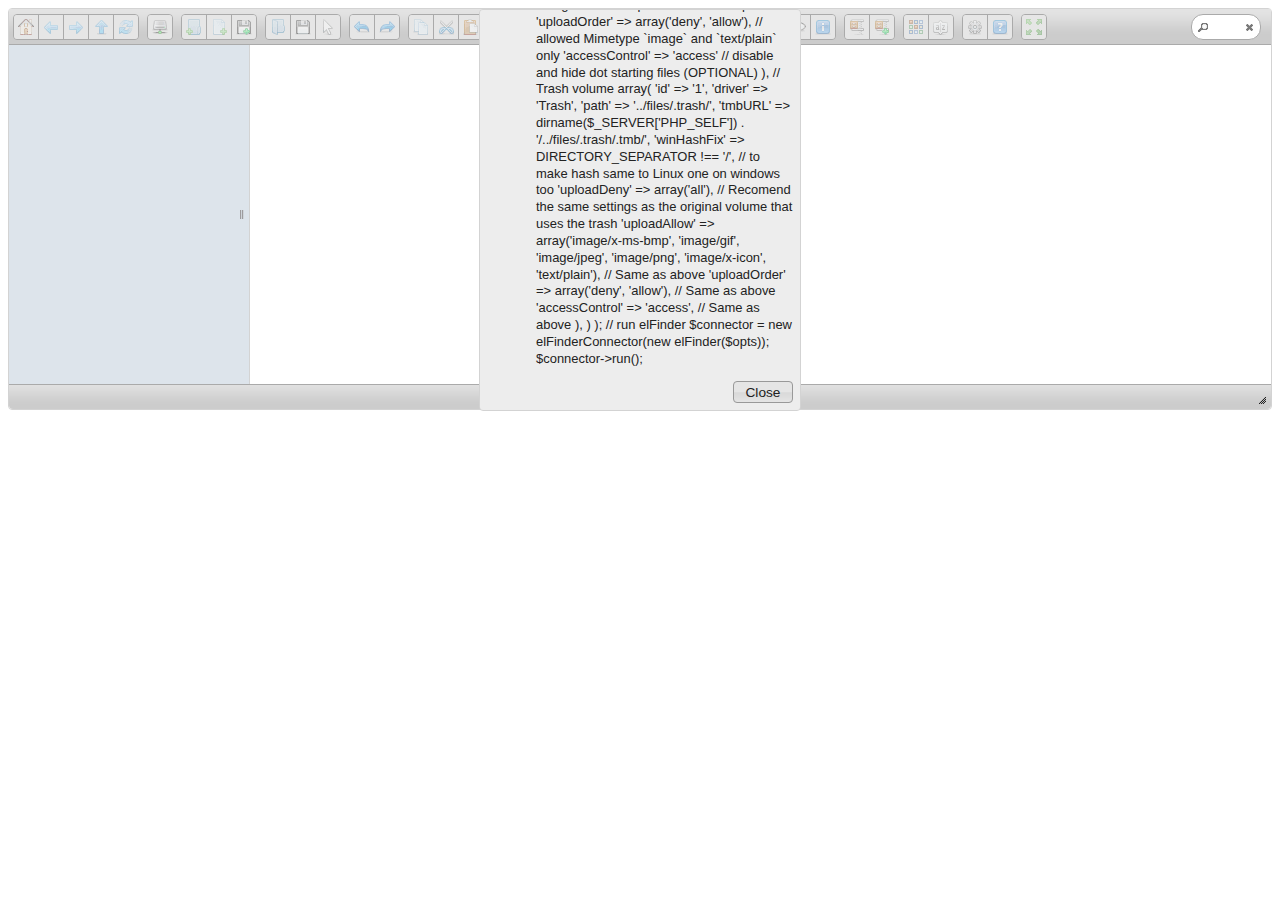
<file: workspace/modules/elfinder/src/elfinder.src.html>
<!DOCTYPE html>
<html>
<head>
	<meta charset="utf-8">
	<meta http-equiv="X-UA-Compatible" content="IE=edge,chrome=1">
	<meta name="viewport" content="width=device-width, initial-scale=1, maximum-scale=2">
	<title>elFinder 2.1.x source version with PHP connector</title>

	<!-- Section CSS -->
	<!-- jQuery UI (REQUIRED) -->
	<link rel="stylesheet" href="jquery/jquery-ui-1.12.0.css" type="text/css">

	<!-- elfinder css -->
	<link rel="stylesheet" href="css/commands.css"    type="text/css">
	<link rel="stylesheet" href="css/common.css"      type="text/css">
	<link rel="stylesheet" href="css/contextmenu.css" type="text/css">
	<link rel="stylesheet" href="css/cwd.css"         type="text/css">
	<link rel="stylesheet" href="css/dialog.css"      type="text/css">
	<link rel="stylesheet" href="css/fonts.css"       type="text/css">
	<link rel="stylesheet" href="css/navbar.css"      type="text/css">
	<link rel="stylesheet" href="css/places.css"      type="text/css">
	<link rel="stylesheet" href="css/quicklook.css"   type="text/css">
	<link rel="stylesheet" href="css/statusbar.css"   type="text/css">
	<link rel="stylesheet" href="css/theme.css"       type="text/css">
	<link rel="stylesheet" href="css/toast.css"       type="text/css">
	<link rel="stylesheet" href="css/toolbar.css"     type="text/css">

	<!-- Section JavaScript -->
	<!-- jQuery and jQuery UI (REQUIRED) -->
	<script src="jquery/jquery-1.12.4.js" type="text/javascript" charset="utf-8"></script>
	<script src="jquery/jquery-ui-1.12.0.js" type="text/javascript" charset="utf-8"></script>

	<!-- elfinder core -->
	<script src="js/elFinder.js"></script>
	<script src="js/elFinder.version.js"></script>
	<script src="js/jquery.elfinder.js"></script>
	<script src="js/elFinder.mimetypes.js"></script>
	<script src="js/elFinder.options.js"></script>
	<script src="js/elFinder.options.netmount.js"></script>
	<script src="js/elFinder.history.js"></script>
	<script src="js/elFinder.command.js"></script>
	<script src="js/elFinder.resources.js"></script>

	<!-- elfinder dialog -->
	<script src="js/jquery.dialogelfinder.js"></script>

	<!-- elfinder default lang -->
	<script src="js/i18n/elfinder.en.js"></script>

	<!-- elfinder ui -->
	<script src="js/ui/button.js"></script>
	<script src="js/ui/contextmenu.js"></script>
	<script src="js/ui/cwd.js"></script>
	<script src="js/ui/dialog.js"></script>
	<script src="js/ui/fullscreenbutton.js"></script>
	<script src="js/ui/navbar.js"></script>
	<script src="js/ui/navdock.js"></script>
	<script src="js/ui/overlay.js"></script>
	<script src="js/ui/panel.js"></script>
	<script src="js/ui/path.js"></script>
	<script src="js/ui/places.js"></script>
	<script src="js/ui/searchbutton.js"></script>
	<script src="js/ui/sortbutton.js"></script>
	<script src="js/ui/stat.js"></script>
	<script src="js/ui/toast.js"></script>
	<script src="js/ui/toolbar.js"></script>
	<script src="js/ui/tree.js"></script>
	<script src="js/ui/uploadButton.js"></script>
	<script src="js/ui/viewbutton.js"></script>
	<script src="js/ui/workzone.js"></script>

	<!-- elfinder commands -->
	<script src="js/commands/archive.js"></script>
	<script src="js/commands/back.js"></script>
	<script src="js/commands/chmod.js"></script>
	<script src="js/commands/colwidth.js"></script>
	<script src="js/commands/copy.js"></script>
	<script src="js/commands/cut.js"></script>
	<script src="js/commands/download.js"></script>
	<script src="js/commands/duplicate.js"></script>
	<script src="js/commands/edit.js"></script>
	<script src="js/commands/empty.js"></script>
	<script src="js/commands/extract.js"></script>
	<script src="js/commands/forward.js"></script>
	<script src="js/commands/fullscreen.js"></script>
	<script src="js/commands/getfile.js"></script>
	<script src="js/commands/help.js"></script>
	<script src="js/commands/hidden.js"></script>
	<script src="js/commands/hide.js"></script>
	<script src="js/commands/home.js"></script>
	<script src="js/commands/info.js"></script>
	<script src="js/commands/mkdir.js"></script>
	<script src="js/commands/mkfile.js"></script>
	<script src="js/commands/netmount.js"></script>
	<script src="js/commands/open.js"></script>
	<script src="js/commands/opendir.js"></script>
	<script src="js/commands/opennew.js"></script>
	<script src="js/commands/paste.js"></script>
	<script src="js/commands/places.js"></script>
	<script src="js/commands/preference.js"></script>
	<script src="js/commands/quicklook.js"></script>
	<script src="js/commands/quicklook.plugins.js"></script>
	<script src="js/commands/reload.js"></script>
	<script src="js/commands/rename.js"></script>
	<script src="js/commands/resize.js"></script>
	<script src="js/commands/restore.js"></script>
	<script src="js/commands/rm.js"></script>
	<script src="js/commands/search.js"></script>
	<script src="js/commands/selectall.js"></script>
	<script src="js/commands/selectinvert.js"></script>
	<script src="js/commands/selectnone.js"></script>
	<script src="js/commands/sort.js"></script>
	<script src="js/commands/undo.js"></script>
	<script src="js/commands/up.js"></script>
	<script src="js/commands/upload.js"></script>
	<script src="js/commands/view.js"></script>

	<!-- elfinder 1.x connector API support (OPTIONAL) -->
	<script src="js/proxy/elFinderSupportVer1.js"></script>

	<!-- Extra contents editors (OPTIONAL) -->
	<script src="js/extras/editors.default.js"></script>

	<!-- GoogleDocs Quicklook plugin for GoogleDrive Volume (OPTIONAL) -->
	<script src="js/extras/quicklook.googledocs.js"></script>

	<!-- elfinder initialization  -->
	<script>
		$(function() {
			$('#elfinder').elfinder(
				// 1st Arg - options
				{
					// Disable CSS auto loading
					cssAutoLoad : false,

					// Base URL to css/*, js/*
					baseUrl : './',

					// Connector URL
					url : 'php/connector.minimal.php',

					// Callback when a file is double-clicked
					getFileCallback : function(file) {
						// ...
					},
				},
				
				// 2nd Arg - before boot up function
				function(fm, extraObj) {
					// `init` event callback function
					fm.bind('init', function() {
						// Optional for Japanese decoder "extras/encoding-japanese.min"
						delete fm.options.rawStringDecoder;
						if (fm.lang === 'ja') {
							fm.loadScript(
								[ fm.baseUrl + 'js/extras/encoding-japanese.min.js' ],
								function() {
									if (window.Encoding && Encoding.convert) {
										fm.options.rawStringDecoder = function(s) {
											return Encoding.convert(s,{to:'UNICODE',type:'string'});
										};
									}
								},
								{ loadType: 'tag' }
							);
						}
					});
					
					// Optional for set document.title dynamically.
					var title = document.title;
					fm.bind('open', function() {
						var path = '',
							cwd  = fm.cwd();
						if (cwd) {
							path = fm.path(cwd.hash) || null;
						}
						document.title = path? path + ':' + title : title;
					}).bind('destroy', function() {
						document.title = title;
					});
				}
			);
		});
	</script>
</head>
<body>
	<div id="elfinder"></div>
</body>
</html>
</file>
<file: workspace/modules/elfinder/src/css/commands.css>
/******************************************************************/
/*                          COMMANDS STYLES                       */
/******************************************************************/

/********************** COMMAND "RESIZE" ****************************/
.elfinder-resize-container {
    margin-top: .3em;
}

.elfinder-resize-type {
    float: left;
    margin-bottom: .4em;
}

.elfinder-resize-control {
    float: left;
}

.elfinder-resize-control input[type=number] {
    border: 1px solid #aaa;
    text-align: right;
    width: 4.5em;
}

.elfinder-mobile .elfinder-resize-control input[type=number] {
    width: 3.5em;
}

.elfinder-resize-control input.elfinder-resize-bg {
    text-align: center;
    width: 5em;
    direction: ltr;
}

.elfinder-dialog-resize .elfinder-resize-control-panel {
    margin-top: 10px;
}

.elfinder-dialog-resize .elfinder-resize-imgrotate,
.elfinder-dialog-resize .elfinder-resize-pallet {
    cursor: pointer;
}

.elfinder-dialog-resize .elfinder-resize-picking {
    cursor: crosshair;
}

.elfinder-dialog-resize .elfinder-resize-grid8 + button {
    padding-top: 2px;
    padding-bottom: 2px;
}

.elfinder-resize-preview {
    width: 400px;
    height: 400px;
    padding: 10px;
    background: #fff;
    border: 1px solid #aaa;
    float: right;
    position: relative;
    overflow: hidden;
    text-align: left;
    direction: ltr;
}

.elfinder-resize-handle {
    position: relative;
}

.elfinder-resize-handle-hline,
.elfinder-resize-handle-vline {
    position: absolute;
    background-image: url("../img/crop.gif");
}

.elfinder-resize-handle-hline {
    width: 100%;
    height: 1px !important;
    background-repeat: repeat-x;
}

.elfinder-resize-handle-vline {
    width: 1px !important;
    height: 100%;
    background-repeat: repeat-y;
}

.elfinder-resize-handle-hline-top {
    top: 0;
    left: 0;
}

.elfinder-resize-handle-hline-bottom {
    bottom: 0;
    left: 0;
}

.elfinder-resize-handle-vline-left {
    top: 0;
    left: 0;
}

.elfinder-resize-handle-vline-right {
    top: 0;
    right: 0;
}

.elfinder-resize-handle-point {
    position: absolute;
    width: 8px;
    height: 8px;
    border: 1px solid #777;
    background: transparent;
}

.elfinder-resize-handle-point-n {
    top: 0;
    left: 50%;
    margin-top: -5px;
    margin-left: -5px;
}

.elfinder-resize-handle-point-ne {
    top: 0;
    right: 0;
    margin-top: -5px;
    margin-right: -5px;
}

.elfinder-resize-handle-point-e {
    top: 50%;
    right: 0;
    margin-top: -5px;
    margin-right: -5px;
}

.elfinder-resize-handle-point-se {
    bottom: 0;
    right: 0;
    margin-bottom: -5px;
    margin-right: -5px;
}

.elfinder-resize-handle-point-s {
    bottom: 0;
    left: 50%;
    margin-bottom: -5px;
    margin-left: -5px;
}

.elfinder-resize-handle-point-sw {
    bottom: 0;
    left: 0;
    margin-bottom: -5px;
    margin-left: -5px;
}

.elfinder-resize-handle-point-w {
    top: 50%;
    left: 0;
    margin-top: -5px;
    margin-left: -5px;
}

.elfinder-resize-handle-point-nw {
    top: 0;
    left: 0;
    margin-top: -5px;
    margin-left: -5px;
}

.elfinder-dialog.elfinder-dialog-resize .ui-resizable-e {
    width: 10px;
    height: 100%;
}

.elfinder-dialog.elfinder-dialog-resize .ui-resizable-s {
    width: 100%;
    height: 10px;
}

.elfinder-resize-loading {
    position: absolute;
    width: 200px;
    height: 30px;
    top: 50%;
    margin-top: -25px;
    left: 50%;
    margin-left: -100px;
    text-align: center;
    background: url(../img/progress.gif) center bottom repeat-x;
}

.elfinder-resize-row {
    margin-bottom: 9px;
    position: relative;
}

.elfinder-resize-label {
    float: left;
    width: 80px;
    padding-top: 3px;
}

.elfinder-resize-checkbox-label {
    border: 1px solid transparent;
}

.elfinder-dialog-resize .elfinder-resize-whctrls {
    margin: -20px 5px 0 5px;
}

.elfinder-ltr .elfinder-dialog-resize .elfinder-resize-whctrls {
    float: right;
}

.elfinder-rtl .elfinder-dialog-resize .elfinder-resize-whctrls {
    float: left;
}

.elfinder-dialog-resize .ui-resizable-e,
.elfinder-dialog-resize .ui-resizable-w {
    height: 100%;
    width: 10px;
}

.elfinder-dialog-resize .ui-resizable-s,
.elfinder-dialog-resize .ui-resizable-n {
    width: 100%;
    height: 10px;
}

.elfinder-dialog-resize .ui-resizable-e {
    margin-right: -7px;
}

.elfinder-dialog-resize .ui-resizable-w {
    margin-left: -7px;
}

.elfinder-dialog-resize .ui-resizable-s {
    margin-bottom: -7px;
}

.elfinder-dialog-resize .ui-resizable-n {
    margin-top: -7px;
}

.elfinder-dialog-resize .ui-resizable-se,
.elfinder-dialog-resize .ui-resizable-sw,
.elfinder-dialog-resize .ui-resizable-ne,
.elfinder-dialog-resize .ui-resizable-nw {
    width: 10px;
    height: 10px;
}

.elfinder-dialog-resize .ui-resizable-se {
    background: transparent;
    bottom: 0;
    right: 0;
    margin-right: -7px;
    margin-bottom: -7px;
}

.elfinder-dialog-resize .ui-resizable-sw {
    margin-left: -7px;
    margin-bottom: -7px;
}

.elfinder-dialog-resize .ui-resizable-ne {
    margin-right: -7px;
    margin-top: -7px;
}

.elfinder-dialog-resize .ui-resizable-nw {
    margin-left: -7px;
    margin-top: -7px;
}

.elfinder-touch .elfinder-dialog-resize .ui-resizable-s,
.elfinder-touch .elfinder-dialog-resize .ui-resizable-n {
    height: 20px;
}

.elfinder-touch .elfinder-dialog-resize .ui-resizable-e,
.elfinder-touch .elfinder-dialog-resize .ui-resizable-w {
    width: 20px;
}

.elfinder-touch .elfinder-dialog-resize .ui-resizable-se,
.elfinder-touch .elfinder-dialog-resize .ui-resizable-sw,
.elfinder-touch .elfinder-dialog-resize .ui-resizable-ne,
.elfinder-touch .elfinder-dialog-resize .ui-resizable-nw {
    width: 30px;
    height: 30px;
}

.elfinder-touch .elfinder-dialog-resize .elfinder-resize-preview .ui-resizable-se {
    width: 30px;
    height: 30px;
    margin: 0;
}

.elfinder-dialog-resize .ui-icon-grip-solid-vertical {
    position: absolute;
    top: 50%;
    right: 0;
    margin-top: -8px;
    margin-right: -11px;
}

.elfinder-dialog-resize .ui-icon-grip-solid-horizontal {
    position: absolute;
    left: 50%;
    bottom: 0;
    margin-left: -8px;
    margin-bottom: -11px;;
}

.elfinder-dialog-resize .elfinder-resize-row .ui-buttonset {
    float: right;
}

.elfinder-dialog-resize .elfinder-resize-degree input,
.elfinder-dialog-resize input.elfinder-resize-quality {
    width: 3.5em;
}

.elfinder-mobile .elfinder-dialog-resize .elfinder-resize-degree input,
.elfinder-mobile .elfinder-dialog-resize input.elfinder-resize-quality {
    width: 2.5em;
}

.elfinder-dialog-resize .elfinder-resize-degree button.ui-button {
    padding: 6px 8px;
}

.elfinder-dialog-resize button.ui-button span {
    padding: 0;
}

.elfinder-dialog-resize .elfinder-resize-jpgsize {
    font-size: 90%;
}

.ui-widget-content .elfinder-resize-container .elfinder-resize-rotate-slider {
    width: 195px;
    margin: 10px 7px;
    background-color: #fafafa;
}

.elfinder-dialog-resize .elfinder-resize-type span.ui-checkboxradio-icon {
    display: none;
}

.elfinder-resize-preset-container {
    box-sizing: border-box;
    border-radius: 5px;
}

/********************** COMMAND "EDIT" ****************************/
/* edit text file textarea */
.elfinder-file-edit {
    width: 100%;
    height: 100%;
    margin: 0;
    padding: 2px;
    border: 1px solid #ccc;
    box-sizing: border-box;
    resize: none;
}

.elfinder-touch .elfinder-file-edit {
    font-size: 16px;
}

/* edit area */
.elfinder-dialog-edit .ui-dialog-content.elfinder-edit-editor {
    background-color: #fff;
}

.elfinder-dialog-edit .ui-dialog-content.elfinder-edit-editor .elfinder-edit-imageeditor {
    width: 100%;
    height: 300px;
    max-height: 100%;
    text-align: center;
}

.elfinder-dialog-edit .ui-dialog-content.elfinder-edit-editor .elfinder-edit-imageeditor * {
    -webkit-user-select: none;
    -moz-user-select: none;
    -khtml-user-select: none;
    user-select: none;
}

.elfinder-edit-imageeditor .tui-image-editor-main-container .tui-image-editor-main {
    top: 0;
}

.elfinder-edit-imageeditor .tui-image-editor-main-container .tui-image-editor-header {
    display: none;
}

.elfinder-edit-imageeditor .tui-image-editor-main.tui-image-editor-menu-crop .tui-image-editor-wrap,
.elfinder-edit-imageeditor .tui-image-editor-main.tui-image-editor-menu-flip .tui-image-editor-wrap,
.elfinder-edit-imageeditor .tui-image-editor-main.tui-image-editor-menu-rotate .tui-image-editor-wrap,
.elfinder-edit-imageeditor .tui-image-editor-main.tui-image-editor-menu-draw .tui-image-editor-wrap,
.elfinder-edit-imageeditor .tui-image-editor-main.tui-image-editor-menu-shape .tui-image-editor-wrap,
.elfinder-edit-imageeditor .tui-image-editor-main.tui-image-editor-menu-icon .tui-image-editor-wrap,
.elfinder-edit-imageeditor .tui-image-editor-main.tui-image-editor-menu-text .tui-image-editor-wrap,
.elfinder-edit-imageeditor .tui-image-editor-main.tui-image-editor-menu-mask .tui-image-editor-wrap,
.elfinder-edit-imageeditor .tui-image-editor-main.tui-image-editor-menu-filter .tui-image-editor-wrap {
    height: calc(100% - 150px);
}

/* bottom margen for softkeyboard on fullscreen mode */
.elfinder-touch.elfinder-fullscreen-native textarea.elfinder-file-edit {
    padding-bottom: 20em;
    margin-bottom: -20em;
}

.elfinder-dialog-edit .ui-dialog-buttonpane .elfinder-dialog-confirm-encoding {
    font-size: 12px;
}

.ui-dialog-buttonpane .ui-dialog-buttonset.elfinder-edit-extras {
    margin: 0 1em 0 .2em;
    float: left;
}

.ui-dialog-buttonpane .ui-dialog-buttonset.elfinder-edit-extras-quality {
    padding-top: 6px;
}

.ui-dialog-buttonpane .ui-dialog-buttonset.elfinder-edit-extras select {
    font-size: 12px;
    margin-top: 8px;
}

.elfinder-dialog-edit .ui-dialog-buttonpane .ui-icon {
    cursor: pointer;
}

.elfinder-edit-spinner {
    position: absolute;
    top: 50%;
    text-align: center;
    width: 100%;
    font-size: 16pt;
}

.elfinder-dialog-edit .elfinder-edit-spinner .elfinder-spinner,
.elfinder-dialog-edit .elfinder-edit-spinner .elfinder-spinner-text {
    float: none;
}

.elfinder-dialog-edit .elfinder-toast > div {
    width: 280px;
}
 
.elfinder-edit-onlineconvert-button {
    display: inline-block;
    width: 180px;
    min-height: 30px;
    vertical-align: top;
}
.elfinder-edit-onlineconvert-button button,
.elfinder-edit-onlineconvert-bottom-btn button {
    cursor: pointer;
}
.elfinder-edit-onlineconvert-bottom-btn button.elfinder-button-ios-multiline {
    -webkit-appearance: none;
    border-radius: 16px;
    color: #000;
    text-align: center;
    padding: 8px;
    background-color: #eee;
    background-image: -webkit-linear-gradient(top, hsl(0,0%,98%) 0%,hsl(0,0%,77%) 100%);
    background-image: linear-gradient(to bottom, hsl(0,0%,98%) 0%,hsl(0,0%,77%) 100%);
}
.elfinder-edit-onlineconvert-button .elfinder-button-icon {
    margin: 0 10px;
    vertical-align: middle;
    cursor: pointer;
}
.elfinder-edit-onlineconvert-bottom-btn {
    text-align: center;
    margin: 10px 0 0;
}

.elfinder-edit-onlineconvert-link {
    margin-top: 1em;
    text-align: center;
}
.elfinder-edit-onlineconvert-link .elfinder-button-icon {
    background-image: url("../img/editor-icons.png");
    background-repeat: no-repeat;
    background-position: 0 -144px;
    margin-bottom: -3px;
}
.elfinder-edit-onlineconvert-link a {
    text-decoration: none;
}

/********************** COMMAND "SORT" ****************************/
/* for list table header sort triangle icon */
div.elfinder-cwd-wrapper-list tr.ui-state-default td {
    position: relative;
}

div.elfinder-cwd-wrapper-list tr.ui-state-default td span.ui-icon {
    position: absolute;
    top: 4px;
    left: 0;
    right: 0;
    margin: auto 0px auto auto;
}

.elfinder-touch div.elfinder-cwd-wrapper-list tr.ui-state-default td span.ui-icon {
    top: 7px;
}

.elfinder-rtl div.elfinder-cwd-wrapper-list tr.ui-state-default td span.ui-icon {
    margin: auto auto auto 0px;
}

/********************** COMMAND "HELP" ****************************/
/* help dialog */
.elfinder-help {
    margin-bottom: .5em;
    -webkit-overflow-scrolling: touch;
}

/* fix tabs */
.elfinder-help .ui-tabs-panel {
    padding: .5em;
    overflow: auto;
    padding: 10px;
}

.elfinder-dialog .ui-tabs .ui-tabs-nav li {
    overflow: hidden;
}

.elfinder-dialog .ui-tabs .ui-tabs-nav li a {
    padding: .2em .8em;
    display: inline-block;
}

.elfinder-touch .elfinder-dialog .ui-tabs .ui-tabs-nav li a {
    padding: .5em .5em;
}

.elfinder-dialog .ui-tabs-active a {
    background: inherit;
}

.elfinder-help-shortcuts {
    height: auto;
    padding: 10px;
    margin: 0;
    box-sizing: border-box;
}

.elfinder-help-shortcut {
    white-space: nowrap;
    clear: both;
}

.elfinder-help-shortcut-pattern {
    float: left;
    width: 160px;
}

.elfinder-help-logo {
    width: 100px;
    height: 96px;
    float: left;
    margin-right: 1em;
    background: url('../img/logo.png') center center no-repeat;
}

.elfinder-help h3 {
    font-size: 1.5em;
    margin: .2em 0 .3em 0;
}

.elfinder-help-separator {
    clear: both;
    padding: .5em;
}

.elfinder-help-link {
    display: inline-block;
    margin-right: 12px;
    padding: 2px 0;
    white-space: nowrap;
}

.elfinder-rtl .elfinder-help-link {
    margin-right: 0;
    margin-left: 12px;
}

.elfinder-help .ui-priority-secondary {
    font-size: .9em;
}

.elfinder-help .ui-priority-primary {
    margin-bottom: 7px;
}

.elfinder-help-team {
    clear: both;
    text-align: right;
    border-bottom: 1px solid #ccc;
    margin: .5em 0;
    font-size: .9em;
}

.elfinder-help-team div {
    float: left;
}

.elfinder-help-license {
    font-size: .9em;
}

.elfinder-help-disabled {
    font-weight: bold;
    text-align: center;
    margin: 90px 0;
}

.elfinder-help .elfinder-dont-panic {
    display: block;
    border: 1px solid transparent;
    width: 200px;
    height: 200px;
    margin: 30px auto;
    text-decoration: none;
    text-align: center;
    position: relative;
    background: #d90004;
    -moz-box-shadow: 5px 5px 9px #111;
    -webkit-box-shadow: 5px 5px 9px #111;
    box-shadow: 5px 5px 9px #111;
    background: -moz-radial-gradient(80px 80px, circle farthest-corner, #d90004 35%, #960004 100%);
    background: -webkit-gradient(radial, 80 80, 60, 80 80, 120, from(#d90004), to(#960004));
    -moz-border-radius: 100px;
    -webkit-border-radius: 100px;
    border-radius: 100px;
    outline: none;
}

.elfinder-help .elfinder-dont-panic span {
    font-size: 3em;
    font-weight: bold;
    text-align: center;
    color: #fff;
    position: absolute;
    left: 0;
    top: 45px;
}

ul.elfinder-help-integrations ul {
    margin-bottom: 1em;
    padding: 0;
    margin: 0 1em 1em;
}

ul.elfinder-help-integrations a {
    text-decoration: none;
}

ul.elfinder-help-integrations a:hover {
    text-decoration: underline;
}

.elfinder-help-debug {
    height: 100%;
    padding: 0;
    margin: 0;
    overflow: none;
    border: none;
}

.elfinder-help-debug .ui-tabs-panel {
    padding: 0;
    margin: 0;
    overflow: auto;
}

.elfinder-help-debug fieldset {
    margin-bottom: 10px;
    border-color: #778899;
    border-radius: 10px;
}

.elfinder-help-debug legend {
    font-size: 1.2em;
    font-weight: bold;
    color: #2e8b57;
}

.elfinder-help-debug dl {
    margin: 0;
}

.elfinder-help-debug dt {
    color: #778899;
}

.elfinder-help-debug dt:before {
    content: "[";
}

.elfinder-help-debug dt:after {
    content: "]";
}

.elfinder-help-debug dd {
    margin-left: 1em;
}

.elfinder-help-debug dd span {
    /*font-size: 1.2em;*/
}

/********************** COMMAND "PREFERENCE" ****************************/
.elfinder-dialog .elfinder-preference .ui-tabs-nav {
    margin-bottom: 1px;
    height: auto;
}

/* fix tabs */
.elfinder-preference .ui-tabs-panel {
    padding: 10px 10px 0;
    overflow: auto;
    box-sizing: border-box;
    -webkit-overflow-scrolling: touch;
}

.elfinder-preference a.ui-state-hover,
.elfinder-preference label.ui-state-hover {
    border: none;
}

.elfinder-preference dl {
    width: 100%;
    display: inline-block;
    margin: .5em 0;
}

.elfinder-preference dt {
    display: block;
    width: 200px;
    clear: left;
    float: left;
    max-width: 50%;
}

.elfinder-rtl .elfinder-preference dt {
    clear: right;
    float: right;
}

.elfinder-preference dd {
    margin-bottom: 1em;
}

.elfinder-preference dt label {
    cursor: pointer;
}

.elfinder-preference dd label,
.elfinder-preference dd input[type=checkbox] {
    white-space: nowrap;
    display: inline-block;
    cursor: pointer;
}

.elfinder-preference dt.elfinder-preference-checkboxes {
    width: 100%;
    max-width: none;
}

.elfinder-preference dd.elfinder-preference-checkboxes {
    padding-top: 3ex;
}

.elfinder-preference select {
    max-width: 100%;
}

.elfinder-preference dd.elfinder-preference-iconSize .ui-slider {
    width: 50%;
    max-width: 100px;
    display: inline-block;
    margin: 0 10px;
}

.elfinder-preference button {
    margin: 0 16px;
}

.elfinder-preference button + button {
    margin: 0 -10px;
}

.elfinder-preference .elfinder-preference-taball .elfinder-reference-hide-taball {
    display: none;
}

.elfinder-preference-theme fieldset {
    margin-bottom: 10px;
}

.elfinder-preference-theme legend a {
    font-size: 1.8em;
    text-decoration: none;
    cursor: pointer;
}

.elfinder-preference-theme dt {
    width: 20%;
    word-break: break-all;
}

.elfinder-preference-theme dt:after {
    content: " :";
}

.elfinder-preference-theme dd {
    margin-inline-start: 20%;
}

.elfinder-preference img.elfinder-preference-theme-image {
    display: block;
    margin-left: auto;
    margin-right: auto;
    max-width: 90%;
    max-height: 200px;
    cursor: pointer;
}

.elfinder-preference-theme-btn {
    text-align: center;
}

.elfinder-preference-theme button.elfinder-preference-theme-default {
    display: inline;
    margin: 0 10px;
    font-size: 8pt;
}

/********************** COMMAND "INFO" ****************************/
.elfinder-rtl .elfinder-info-title .elfinder-cwd-icon:before {
    right: 33px;
    left: auto;
}

.elfinder-info-title .elfinder-cwd-icon.elfinder-cwd-bgurl:after {
    content: none;
}

/********************** COMMAND "UPLOAD" ****************************/
.elfinder-upload-dialog-wrapper .elfinder-upload-dirselect {
    position: absolute;
    bottom: 2px;
    width: 16px;
    height: 16px;
    padding: 10px;
    border: none;
    overflow: hidden;
    cursor: pointer;
}

.elfinder-ltr .elfinder-upload-dialog-wrapper .elfinder-upload-dirselect {
    left: 2px;
}

.elfinder-rtl .elfinder-upload-dialog-wrapper .elfinder-upload-dirselect {
    right: 2px;
}

/********************** COMMAND "RM" ****************************/
.elfinder-ltr .elfinder-rm-title .elfinder-cwd-icon:before {
    left: 38px;
}

.elfinder-rtl .elfinder-rm-title .elfinder-cwd-icon:before {
    right: 86px;
    left: auto;
}

.elfinder-rm-title .elfinder-cwd-icon.elfinder-cwd-bgurl:after {
    content: none;
}

/********************** COMMAND "RENAME" ****************************/
.elfinder-rename-batch div {
    margin: 5px 8px;
}

.elfinder-rename-batch .elfinder-rename-batch-name input {
    width: 100%;
    font-size: 1.6em;
}

.elfinder-rename-batch-type {
    text-align: center;
}

.elfinder-rename-batch .elfinder-rename-batch-type label {
    margin: 2px;
    font-size: .9em;
}

.elfinder-rename-batch-preview {
    padding: 0 8px;
    font-size: 1.1em;
    min-height: 4ex;
}
</file>
<file: workspace/modules/elfinder/src/css/contextmenu.css>
/* menu and submenu */
.elfinder .elfinder-contextmenu,
.elfinder .elfinder-contextmenu-sub {
    position: absolute;
    border: 1px solid #aaa;
    background: #fff;
    color: #555;
    padding: 4px 0;
    top: 0;
    left: 0;
}

/* submenu */
.elfinder .elfinder-contextmenu-sub {
    top: 5px;
}

/* submenu in rtl/ltr enviroment */
.elfinder .elfinder-contextmenu-ltr .elfinder-contextmenu-sub {
    margin-left: -5px;
}

.elfinder .elfinder-contextmenu-rtl .elfinder-contextmenu-sub {
    margin-right: -5px;
}

/* menu item */
.elfinder .elfinder-contextmenu-header {
    margin-top: -4px;
    padding: 0 .5em .2ex;
    border: none;
    text-align: center;
}

.elfinder .elfinder-contextmenu-header span {
    font-weight: normal;
    font-size: 0.8em;
    font-weight: bolder;
}

.elfinder .elfinder-contextmenu-item {
    position: relative;
    display: block;
    padding: 4px 30px;
    text-decoration: none;
    white-space: nowrap;
    cursor: default;
}

.elfinder .elfinder-contextmenu-item.ui-state-active {
    border: none;
}

.elfinder .elfinder-contextmenu-item .ui-icon {
    width: 16px;
    height: 16px;
    position: absolute;
    left: auto;
    right: auto;
    top: 50%;
    margin-top: -8px;
}

.elfinder .elfinder-contextmenu-ltr .elfinder-contextmenu-item .ui-icon {
    left: 2px;
}

.elfinder .elfinder-contextmenu-rtl .elfinder-contextmenu-item .ui-icon {
    right: 2px;
}

.elfinder-touch .elfinder-contextmenu-item {
    padding: 12px 38px;
}

/* root icon of each volume */
.elfinder-navbar-root-local.elfinder-contextmenu-icon {
    background-image: url("../img/volume_icon_local.svg");
    background-size: contain;
}

.elfinder-navbar-root-trash.elfinder-contextmenu-icon {
    background-image: url("../img/volume_icon_trash.svg");
    background-size: contain;
}

.elfinder-navbar-root-ftp.elfinder-contextmenu-icon {
    background-image: url("../img/volume_icon_ftp.svg");
    background-size: contain;
}

.elfinder-navbar-root-sql.elfinder-contextmenu-icon {
    background-image: url("../img/volume_icon_sql.svg");
    background-size: contain;
}

.elfinder-navbar-root-dropbox.elfinder-contextmenu-icon {
    background-image: url("../img/volume_icon_dropbox.svg");
    background-size: contain;
}

.elfinder-navbar-root-googledrive.elfinder-contextmenu-icon {
    background-image: url("../img/volume_icon_googledrive.svg");
    background-size: contain;
}

.elfinder-navbar-root-onedrive.elfinder-contextmenu-icon {
    background-image: url("../img/volume_icon_onedrive.svg");
    background-size: contain;
}

.elfinder-navbar-root-box.elfinder-contextmenu-icon {
    background-image: url("../img/volume_icon_box.svg");
    background-size: contain;
}

.elfinder-navbar-root-zip.elfinder-contextmenu-icon {
    background-image: url("../img/volume_icon_zip.svg");
    background-size: contain;
}

.elfinder-navbar-root-network.elfinder-contextmenu-icon {
    background-image: url("../img/volume_icon_network.svg");
    background-size: contain;
}

/* text in item */
.elfinder .elfinder-contextmenu .elfinder-contextmenu-item span {
    display: block;
}

/* submenu item in rtl/ltr enviroment */
.elfinder .elfinder-contextmenu-sub .elfinder-contextmenu-item {
    padding-left: 12px;
    padding-right: 12px;
}

.elfinder .elfinder-contextmenu-ltr .elfinder-contextmenu-item {
    text-align: left;
}

.elfinder .elfinder-contextmenu-rtl .elfinder-contextmenu-item {
    text-align: right;
}

.elfinder .elfinder-contextmenu-ltr .elfinder-contextmenu-sub .elfinder-contextsubmenu-item-icon {
    padding-left: 28px;
}

.elfinder .elfinder-contextmenu-rtl .elfinder-contextmenu-sub .elfinder-contextsubmenu-item-icon {
    padding-right: 28px;
}

.elfinder-touch .elfinder-contextmenu-ltr .elfinder-contextmenu-sub .elfinder-contextsubmenu-item-icon {
    padding-left: 36px;
}

.elfinder-touch .elfinder-contextmenu-rtl .elfinder-contextmenu-sub .elfinder-contextsubmenu-item-icon {
    padding-right: 36px;
}

/* command/submenu icon */
.elfinder .elfinder-contextmenu-extra-icon,
.elfinder .elfinder-contextmenu-arrow,
.elfinder .elfinder-contextmenu-icon {
    position: absolute;
    top: 50%;
    margin-top: -8px;
    overflow: hidden;
}

.elfinder-touch .elfinder-button-icon.elfinder-contextmenu-icon {
    transform-origin: center center;
}

/* command icon in rtl/ltr enviroment */
.elfinder .elfinder-contextmenu-ltr .elfinder-contextmenu-icon {
    left: 8px;
}

.elfinder .elfinder-contextmenu-rtl .elfinder-contextmenu-icon {
    right: 8px;
}

.elfinder .elfinder-contextmenu-ltr .elfinder-contextmenu-extra-icon {
    right: 8px;
}

.elfinder .elfinder-contextmenu-rtl .elfinder-contextmenu-extra-icon {
    left: 8px;
}

/* arrow icon */
.elfinder .elfinder-contextmenu-arrow {
    width: 16px;
    height: 16px;
    background: url('../img/arrows-normal.png') 5px 4px no-repeat;
}

/* arrow icon in rtl/ltr enviroment */
.elfinder .elfinder-contextmenu-ltr .elfinder-contextmenu-arrow {
    right: 5px;
}

.elfinder .elfinder-contextmenu-rtl .elfinder-contextmenu-arrow {
    left: 5px;
    background-position: 0 -10px;
}

/* command extra icon's <a>, <span> tag */
.elfinder .elfinder-contextmenu-extra-icon a,
.elfinder .elfinder-contextmenu-extra-icon span {
    position: relative;
    width: 100%;
    height: 100%;
    margin: 0;
    color: transparent !important;
    text-decoration: none;
    cursor: pointer;
}

/* disable ui border/bg image on hover */
.elfinder .elfinder-contextmenu .ui-state-hover {
    border: 0 solid;
    background-image: none;
}

/* separator */
.elfinder .elfinder-contextmenu-separator {
    height: 0px;
    border-top: 1px solid #ccc;
    margin: 0 1px;
}

/* for CSS style priority to ui-state-disabled - "background-image: none" */
.elfinder .elfinder-contextmenu-item .elfinder-button-icon.ui-state-disabled {
    background-image: url('../img/toolbar.png');
}
</file>
<file: workspace/modules/elfinder/src/css/cwd.css>
/******************************************************************/
/*                     CURRENT DIRECTORY STYLES                   */
/******************************************************************/
/* cwd container to avoid selectable on scrollbar */
.elfinder-cwd-wrapper {
    overflow: auto;
    position: relative;
    padding: 2px;
    margin: 0;
}

.elfinder-cwd-wrapper-list {
    padding: 0;
}

/* container */
.elfinder-cwd {
    position: absolute;
    top: 0;
    cursor: default;
    padding: 0;
    margin: 0;
    -ms-touch-action: auto;
    touch-action: auto;
    min-width: 100%;
}

.elfinder-ltr .elfinder-cwd {
    left: 0;
}

.elfinder-rtl .elfinder-cwd {
    right: 0;
}

.elfinder-cwd.elfinder-table-header-sticky {
    position: -webkit-sticky;
    position: -ms-sticky;
    position: sticky;
    top: 0;
    left: auto;
    right: auto;
    width: -webkit-max-content;
    width: -moz-max-content;
    width: -ms-max-content;
    width: max-content;
    height: 0;
    overflow: visible;
}

.elfinder-cwd.elfinder-table-header-sticky table {
    border-top: 2px solid;
    padding-top: 0;
}

.elfinder-cwd.elfinder-table-header-sticky td {
    display: inline-block;
}

.elfinder-droppable-active .elfinder-cwd.elfinder-table-header-sticky table {
    border-top: 2px solid transparent;
}

/* fixed table header container */
.elfinder-cwd-fixheader .elfinder-cwd {
    position: relative;
}

/* container active on dropenter */
.elfinder .elfinder-cwd-wrapper.elfinder-droppable-active {
    outline: 2px solid #8cafed;
    outline-offset: -2px;
}

.elfinder-cwd-wrapper-empty .elfinder-cwd:after {
    display: block;
    position: absolute;
    height: auto;
    width: 90%;
    width: calc(100% - 20px);
    position: absolute;
    top: 50%;
    left: 50%;
    -ms-transform: translateY(-50%) translateX(-50%);
    -webkit-transform: translateY(-50%) translateX(-50%);
    transform: translateY(-50%) translateX(-50%);
    line-height: 1.5em;
    text-align: center;
    white-space: pre-wrap;
    opacity: 0.6;
    filter: Alpha(Opacity=60);
    font-weight: bold;
}

.elfinder-cwd-file .elfinder-cwd-select {
    position: absolute;
    top: 0px;
    left: 0px;
    background-color: transparent;
    opacity: .4;
    filter: Alpha(Opacity=40);
}

.elfinder-mobile .elfinder-cwd-file .elfinder-cwd-select {
    width: 30px;
    height: 30px;
}

.elfinder-cwd-file.ui-selected .elfinder-cwd-select {
    opacity: .8;
    filter: Alpha(Opacity=80);
}

.elfinder-rtl .elfinder-cwd-file .elfinder-cwd-select {
    left: auto;
    right: 0px;
}

.elfinder .elfinder-cwd-selectall {
    position: absolute;
    width: 30px;
    height: 30px;
    top: 0px;
    opacity: .8;
    filter: Alpha(Opacity=80);
}

.elfinder .elfinder-workzone.elfinder-cwd-wrapper-empty .elfinder-cwd-selectall {
    display: none;
}

/************************** ICONS VIEW ********************************/

.elfinder-ltr .elfinder-workzone .elfinder-cwd-selectall {
    text-align: right;
    right: 18px;
    left: auto;
}

.elfinder-rtl .elfinder-workzone .elfinder-cwd-selectall {
    text-align: left;
    right: auto;
    left: 18px;
}

.elfinder-ltr.elfinder-mobile .elfinder-workzone .elfinder-cwd-selectall {
    right: 0px;
}

.elfinder-rtl.elfinder-mobile .elfinder-workzone .elfinder-cwd-selectall {
    left: 0px;
}

.elfinder-cwd-view-icons .elfinder-cwd-file .elfinder-cwd-select.ui-state-hover {
    background-color: transparent;
}

/* file container */
.elfinder-cwd-view-icons .elfinder-cwd-file {
    width: 120px;
    height: 90px;
    padding-bottom: 2px;
    cursor: default;
    border: none;
    position: relative;
}

.elfinder-cwd-view-icons .elfinder-cwd-file .ui-state-active {
    border: none;
}

/* ltr/rtl enviroment */
.elfinder-ltr .elfinder-cwd-view-icons .elfinder-cwd-file {
    float: left;
    margin: 0 3px 2px 0;
}

.elfinder-rtl .elfinder-cwd-view-icons .elfinder-cwd-file {
    float: right;
    margin: 0 0 5px 3px;
}

/* remove ui hover class border */
.elfinder-cwd-view-icons .elfinder-cwd-file .ui-state-hover {
    border: 0 solid;
}

/* icon wrapper to create selected highlight around icon */
.elfinder-cwd-view-icons .elfinder-cwd-file-wrapper {
    width: 52px;
    height: 52px;
    margin: 1px auto 1px auto;
    padding: 2px;
    position: relative;
}

/*** Custom Icon Size size1 - size3 ***/
/* type badge */
.elfinder-cwd-size1 .elfinder-cwd-icon:before,
.elfinder-cwd-size2 .elfinder-cwd-icon:before,
.elfinder-cwd-size3 .elfinder-cwd-icon:before {
    top: 3px;
    display: block;
}

/* size1 */
.elfinder-cwd-size1.elfinder-cwd-view-icons .elfinder-cwd-file {
    width: 120px;
    height: 112px;
}

.elfinder-cwd-size1.elfinder-cwd-view-icons .elfinder-cwd-file-wrapper {
    width: 74px;
    height: 74px;
}

.elfinder-cwd-size1 .elfinder-cwd-icon {
    -ms-transform-origin: top center;
    -ms-transform: scale(1.5);
    -webkit-transform-origin: top center;
    -webkit-transform: scale(1.5);
    transform-origin: top center;
    transform: scale(1.5);
}

.elfinder-cwd-size1 .elfinder-cwd-icon.elfinder-cwd-bgurl:before {
    -ms-transform-origin: top left;
    -ms-transform: scale(1.35) translate(-4px, 15%);
    -webkit-transform-origin: top left;
    -webkit-transform: scale(1.35) translate(-4px, 15%);
    transform-origin: top left;
    transform: scale(1.35) translate(-4px, 15%);
}

.elfinder-cwd-size1 .elfinder-cwd-icon.elfinder-cwd-bgurl:after {
    -ms-transform: scale(1) translate(10px, -5px);
    -webkit-transform: scale(1) translate(10px, -5px);
    transform: scale(1) translate(10px, -5px);
}

.elfinder-cwd-size1 .elfinder-cwd-icon.elfinder-cwd-bgurl {
    -ms-transform-origin: center center;
    -ms-transform: scale(1);
    -webkit-transform-origin: center center;
    -webkit-transform: scale(1);
    transform-origin: center center;
    transform: scale(1);
    width: 72px;
    height: 72px;
    -moz-border-radius: 6px;
    -webkit-border-radius: 6px;
    border-radius: 6px;
}

/* size2 */
.elfinder-cwd-size2.elfinder-cwd-view-icons .elfinder-cwd-file {
    width: 140px;
    height: 134px;
}

.elfinder-cwd-size2.elfinder-cwd-view-icons .elfinder-cwd-file-wrapper {
    width: 98px;
    height: 98px;
}

.elfinder-cwd-size2 .elfinder-cwd-icon {
    -ms-transform-origin: top center;
    -ms-transform: scale(2);
    -webkit-transform-origin: top center;
    -webkit-transform: scale(2);
    transform-origin: top center;
    transform: scale(2);
}

.elfinder-cwd-size2 .elfinder-cwd-icon.elfinder-cwd-bgurl:before {
    -ms-transform-origin: top left;
    -ms-transform: scale(1.8) translate(-5px, 18%);
    -webkit-transform-origin: top left;
    -webkit-transform: scale(1.8) translate(-5px, 18%);
    transform-origin: top left;
    transform: scale(1.8) translate(-5px, 18%);
}

.elfinder-cwd-size2 .elfinder-cwd-icon.elfinder-cwd-bgurl:after {
    -ms-transform: scale(1.1) translate(0px, 10px);
    -webkit-transform: scale(1.1) translate(0px, 10px);
    transform: scale(1.1) translate(0px, 10px);
}

.elfinder-cwd-size2 .elfinder-cwd-icon.elfinder-cwd-bgurl {
    -ms-transform-origin: center center;
    -ms-transform: scale(1);
    -webkit-transform-origin: center center;
    -webkit-transform: scale(1);
    transform-origin: center center;
    transform: scale(1);
    width: 96px;
    height: 96px;
    -moz-border-radius: 8px;
    -webkit-border-radius: 8px;
    border-radius: 8px;
}

/* size3 */
.elfinder-cwd-size3.elfinder-cwd-view-icons .elfinder-cwd-file {
    width: 174px;
    height: 158px;
}

.elfinder-cwd-size3.elfinder-cwd-view-icons .elfinder-cwd-file-wrapper {
    width: 122px;
    height: 122px;
}

.elfinder-cwd-size3 .elfinder-cwd-icon {
    -ms-transform-origin: top center;
    -ms-transform: scale(2.5);
    -webkit-transform-origin: top center;
    -webkit-transform: scale(2.5);
    transform-origin: top center;
    transform: scale(2.5);
}

.elfinder-cwd-size3 .elfinder-cwd-icon.elfinder-cwd-bgurl:before {
    -ms-transform-origin: top left;
    -ms-transform: scale(2.25) translate(-6px, 20%);
    -webkit-transform-origin: top left;
    -webkit-transform: scale(2.25) translate(-6px, 20%);
    transform-origin: top left;
    transform: scale(2.25) translate(-6px, 20%);
}

.elfinder-cwd-size3 .elfinder-cwd-icon.elfinder-cwd-bgurl:after {
    -ms-transform: scale(1.2) translate(-9px, 22px);
    -webkit-transform: scale(1.2) translate(-9px, 22px);
    transform: scale(1.2) translate(-9px, 22px);
}

.elfinder-cwd-size3 .elfinder-cwd-icon.elfinder-cwd-bgurl {
    -ms-transform-origin: center center;
    -ms-transform: scale(1);
    -webkit-transform-origin: center center;
    -webkit-transform: scale(1);
    transform-origin: center center;
    transform: scale(1);
    width: 120px;
    height: 120px;
    -moz-border-radius: 10px;
    -webkit-border-radius: 10px;
    border-radius: 10px;
}

/* file name place */
.elfinder-cwd-view-icons .elfinder-cwd-filename {
    text-align: center;
    max-height: 2.4em;
    line-height: 1.2em;
    white-space: pre-line;
    overflow: hidden;
    text-overflow: ellipsis;
    -o-text-overflow: ellipsis;
    margin: 3px 1px 0 1px;
    padding: 1px;
    -moz-border-radius: 8px;
    -webkit-border-radius: 8px;
    border-radius: 8px;
    /* for webkit CSS3 */
    word-break: break-word;
    overflow-wrap: break-word;
    display: -webkit-box;
    -webkit-line-clamp: 2;
    -webkit-box-orient: vertical;
}

/* permissions/symlink markers */
.elfinder-cwd-view-icons .elfinder-perms {
    bottom: 4px;
    right: 2px;
}

.elfinder-cwd-view-icons .elfinder-lock {
    top: -3px;
    right: -2px;
}

.elfinder-cwd-view-icons .elfinder-symlink {
    bottom: 6px;
    left: 0px;
}

/* icon/thumbnail */
.elfinder-cwd-icon {
    display: block;
    width: 48px;
    height: 48px;
    margin: 0 auto;
    background-image: url('../img/icons-big.svg');
    background-image: url('../img/icons-big.png') \9;
    background-position: 0 0;
    background-repeat: no-repeat;
    -moz-background-clip: padding;
    -webkit-background-clip: padding-box;
    background-clip: padding-box;
}

/* volume icon of root in folder */
.elfinder-navbar-root-local .elfinder-cwd-icon,
.elfinder-cwd .elfinder-navbar-root-local.elfinder-droppable-active .elfinder-cwd-icon,
.elfinder-cwd-view-list .elfinder-navbar-root-local td .elfinder-cwd-icon {
    background-image: url("../img/volume_icon_local.svg");
    background-image: url("../img/volume_icon_local.png") \9;
    background-position: 0 0;
    background-size: contain;
}

.elfinder-cwd .elfinder-navbar-root-local.elfinder-droppable-active .elfinder-cwd-icon {
    background-position: 1px -1px;
}

.elfinder-navbar-root-trash .elfinder-cwd-icon,
.elfinder-cwd .elfinder-navbar-root-trash.elfinder-droppable-active .elfinder-cwd-icon,
.elfinder-cwd-view-list .elfinder-navbar-root-trash td .elfinder-cwd-icon {
    background-image: url("../img/volume_icon_trash.svg");
    background-image: url("../img/volume_icon_trash.png") \9;
    background-position: 0 0;
    background-size: contain;
}

.elfinder-cwd .elfinder-navbar-root-trash.elfinder-droppable-active .elfinder-cwd-icon {
    background-position: 1px -1px;
}

.elfinder-navbar-root-ftp .elfinder-cwd-icon,
.elfinder-cwd .elfinder-navbar-root-ftp.elfinder-droppable-active .elfinder-cwd-icon,
.elfinder-cwd-view-list .elfinder-navbar-root-ftp td .elfinder-cwd-icon {
    background-image: url("../img/volume_icon_ftp.svg");
    background-image: url("../img/volume_icon_ftp.png") \9;
    background-position: 0 0;
    background-size: contain;
}

.elfinder-cwd .elfinder-navbar-root-ftp.elfinder-droppable-active .elfinder-cwd-icon {
    background-position: 1px -1px;
}

.elfinder-navbar-root-sql .elfinder-cwd-icon,
.elfinder-cwd .elfinder-navbar-root-sql.elfinder-droppable-active .elfinder-cwd-icon,
.elfinder-cwd-view-list .elfinder-navbar-root-sql td .elfinder-cwd-icon {
    background-image: url("../img/volume_icon_sql.svg");
    background-image: url("../img/volume_icon_sql.png") \9;
    background-position: 0 0;
    background-size: contain;
}

.elfinder-cwd .elfinder-navbar-root-sql.elfinder-droppable-active .elfinder-cwd-icon {
    background-position: 1px -1px;
}

.elfinder-navbar-root-dropbox .elfinder-cwd-icon,
.elfinder-cwd .elfinder-navbar-root-dropbox.elfinder-droppable-active .elfinder-cwd-icon,
.elfinder-cwd-view-list .elfinder-navbar-root-dropbox td .elfinder-cwd-icon {
    background-image: url("../img/volume_icon_dropbox.svg");
    background-image: url("../img/volume_icon_dropbox.png") \9;
    background-position: 0 0;
    background-size: contain;
}

.elfinder-cwd .elfinder-navbar-root-dropbox.elfinder-droppable-active .elfinder-cwd-icon {
    background-position: 1px -1px;
}

.elfinder-navbar-root-googledrive .elfinder-cwd-icon,
.elfinder-cwd .elfinder-navbar-root-googledrive.elfinder-droppable-active .elfinder-cwd-icon,
.elfinder-cwd-view-list .elfinder-navbar-root-googledrive td .elfinder-cwd-icon {
    background-image: url("../img/volume_icon_googledrive.svg");
    background-image: url("../img/volume_icon_googledrive.png") \9;
    background-position: 0 0;
    background-size: contain;
}

.elfinder-navbar-root-onedrive .elfinder-cwd-icon,
.elfinder-cwd .elfinder-navbar-root-onedrive.elfinder-droppable-active .elfinder-cwd-icon,
.elfinder-cwd-view-list .elfinder-navbar-root-onedrive td .elfinder-cwd-icon {
    background-image: url("../img/volume_icon_onedrive.svg");
    background-image: url("../img/volume_icon_onedrive.png") \9;
    background-position: 0 0;
    background-size: contain;
}

.elfinder-navbar-root-box .elfinder-cwd-icon,
.elfinder-cwd .elfinder-navbar-root-box.elfinder-droppable-active .elfinder-cwd-icon,
.elfinder-cwd-view-list .elfinder-navbar-root-box td .elfinder-cwd-icon {
    background-image: url("../img/volume_icon_box.svg");
    background-image: url("../img/volume_icon_box.png") \9;
    background-position: 0 0;
    background-size: contain;
}

.elfinder-navbar-root-zip .elfinder-cwd-icon,
.elfinder-cwd .elfinder-navbar-root-zip.elfinder-droppable-active .elfinder-cwd-icon,
.elfinder-cwd-view-list .elfinder-navbar-root-zip td .elfinder-cwd-icon {
    background-image: url("../img/volume_icon_zip.svg");
    background-image: url("../img/volume_icon_zip.png") \9;
    background-position: 0 0;
    background-size: contain;
}

.elfinder-cwd .elfinder-navbar-root-googledrive.elfinder-droppable-active .elfinder-cwd-icon,
.elfinder-cwd .elfinder-navbar-root-onedrive.elfinder-droppable-active .elfinder-cwd-icon,
.elfinder-cwd .elfinder-navbar-root-box.elfinder-droppable-active .elfinder-cwd-icon {
    background-position: 1px -1px;
}

.elfinder-navbar-root-network .elfinder-cwd-icon,
.elfinder-cwd .elfinder-navbar-root-network.elfinder-droppable-active .elfinder-cwd-icon,
.elfinder-cwd-view-list .elfinder-navbar-root-network td .elfinder-cwd-icon {
    background-image: url("../img/volume_icon_network.svg");
    background-image: url("../img/volume_icon_network.png") \9;
    background-position: 0 0;
    background-size: contain;
}

.elfinder-cwd .elfinder-navbar-root-network.elfinder-droppable-active .elfinder-cwd-icon {
    background-position: 1px -1px;
}

/* type badge in "icons" view */
.elfinder-cwd-icon:before {
    content: none;
    position: absolute;
    left: 0px;
    top: 5px;
    min-width: 20px;
    max-width: 84px;
    text-align: center;
    padding: 0px 4px 1px;
    border-radius: 4px;
    font-family: Verdana;
    font-size: 10px;
    line-height: 1.3em;
    -webkit-transform: scale(0.9);
    -moz-transform: scale(0.9);
    -ms-transform: scale(0.9);
    -o-transform: scale(0.9);
    transform: scale(0.9);
}

.elfinder-cwd-view-icons .elfinder-cwd-icon.elfinder-cwd-bgurl:before {
    left: -10px;
}

/* addtional type badge name */
.elfinder-cwd-icon.elfinder-cwd-icon-mp2t:before {
    content: 'ts'
}

.elfinder-cwd-icon.elfinder-cwd-icon-dash-xml:before {
    content: 'dash'
}

.elfinder-cwd-icon.elfinder-cwd-icon-x-mpegurl:before {
    content: 'hls'
}

.elfinder-cwd-icon.elfinder-cwd-icon-x-c:before {
    content: 'c++'
}

/* thumbnail image */
.elfinder-cwd-icon.elfinder-cwd-bgurl {
    background-position: center center;
    background-repeat: no-repeat;
    -moz-background-size: contain;
    background-size: contain;
}

/* thumbnail self */
.elfinder-cwd-icon.elfinder-cwd-bgurl.elfinder-cwd-bgself {
    -moz-background-size: cover;
    background-size: cover;
}

/* thumbnail crop*/
.elfinder-cwd-icon.elfinder-cwd-bgurl {
    -moz-background-size: cover;
    background-size: cover;
}

.elfinder-cwd-icon.elfinder-cwd-bgurl:after {
    content: ' ';
}

.elfinder-cwd-bgurl:after {
    position: relative;
    display: inline-block;
    top: 36px;
    left: -38px;
    width: 48px;
    height: 48px;
    background-image: url('../img/icons-big.svg');
    background-image: url('../img/icons-big.png') \9;
    background-repeat: no-repeat;
    background-size: auto !important;
    opacity: .8;
    filter: Alpha(Opacity=60);
    -webkit-transform-origin: 54px -24px;
    -webkit-transform: scale(.6);
    -moz-transform-origin: 54px -24px;
    -moz-transform: scale(.6);
    -ms-transform-origin: 54px -24px;
    -ms-transform: scale(.6);
    -o-transform-origin: 54px -24px;
    -o-transform: scale(.6);
    transform-origin: 54px -24px;
    transform: scale(.6);
}

/* thumbnail image and draging icon */
.elfinder-cwd-icon.elfinder-cwd-icon-drag {
    width: 48px;
    height: 48px;
}

/* thumbnail image and draging icon overlay none */
.elfinder-cwd-icon.elfinder-cwd-icon-drag:before,
.elfinder-cwd-icon.elfinder-cwd-icon-drag:after,
.elfinder-cwd-icon-image.elfinder-cwd-bgurl:after,
.elfinder-cwd-icon-directory.elfinder-cwd-bgurl:after {
    content: none;
}

/* "opened folder" icon on dragover */
.elfinder-cwd .elfinder-droppable-active .elfinder-cwd-icon {
    background-position: 0 -100px;
}

.elfinder-cwd .elfinder-droppable-active {
    outline: 2px solid #8cafed;
    outline-offset: -2px;
}

/* mimetypes icons */
.elfinder-cwd-icon-directory {
    background-position: 0 -50px;
}

.elfinder-cwd-icon-application:after,
.elfinder-cwd-icon-application {
    background-position: 0 -150px;
}

.elfinder-cwd-icon-text:after,
.elfinder-cwd-icon-text {
    background-position: 0 -1350px;
}

.elfinder-cwd-icon-plain:after,
.elfinder-cwd-icon-plain,
.elfinder-cwd-icon-x-empty:after,
.elfinder-cwd-icon-x-empty {
    background-position: 0 -200px;
}

.elfinder-cwd-icon-image:after,
.elfinder-cwd-icon-vnd-adobe-photoshop:after,
.elfinder-cwd-icon-image,
.elfinder-cwd-icon-vnd-adobe-photoshop {
    background-position: 0 -250px;
}

.elfinder-cwd-icon-postscript:after,
.elfinder-cwd-icon-postscript {
    background-position: 0 -1550px;
}

.elfinder-cwd-icon-audio:after,
.elfinder-cwd-icon-audio {
    background-position: 0 -300px;
}

.elfinder-cwd-icon-video:after,
.elfinder-cwd-icon-video,
.elfinder-cwd-icon-flash-video,
.elfinder-cwd-icon-dash-xml,
.elfinder-cwd-icon-vnd-apple-mpegurl,
.elfinder-cwd-icon-x-mpegurl {
    background-position: 0 -350px;
}

.elfinder-cwd-icon-rtf:after,
.elfinder-cwd-icon-rtfd:after,
.elfinder-cwd-icon-rtf,
.elfinder-cwd-icon-rtfd {
    background-position: 0 -400px;
}

.elfinder-cwd-icon-pdf:after,
.elfinder-cwd-icon-pdf {
    background-position: 0 -450px;
}

.elfinder-cwd-icon-ms-excel,
.elfinder-cwd-icon-ms-excel:after,
.elfinder-cwd-icon-vnd-ms-excel,
.elfinder-cwd-icon-vnd-ms-excel-addin-macroEnabled-12,
.elfinder-cwd-icon-vnd-ms-excel-addin-macroEnabled-12:after,
.elfinder-cwd-icon-vnd-ms-excel-sheet-binary-macroEnabled-12,
.elfinder-cwd-icon-vnd-ms-excel-sheet-binary-macroEnabled-12:after,
.elfinder-cwd-icon-vnd-ms-excel-sheet-macroEnabled-12,
.elfinder-cwd-icon-vnd-ms-excel-sheet-macroEnabled-12:after,
.elfinder-cwd-icon-vnd-ms-excel-template-macroEnabled-12,
.elfinder-cwd-icon-vnd-ms-excel-template-macroEnabled-12:after,
.elfinder-cwd-icon-vnd-ms-excel:after,
.elfinder-cwd-icon-vnd-openxmlformats-officedocument-spreadsheetml-sheet,
.elfinder-cwd-icon-vnd-openxmlformats-officedocument-spreadsheetml-sheet:after,
.elfinder-cwd-icon-vnd-openxmlformats-officedocument-spreadsheetml-template,
.elfinder-cwd-icon-vnd-openxmlformats-officedocument-spreadsheetml-template:after {
    background-position: 0 -1450px
}

.elfinder-cwd-icon-vnd-oasis-opendocument-spreadsheet,
.elfinder-cwd-icon-vnd-oasis-opendocument-spreadsheet-template,
.elfinder-cwd-icon-vnd-oasis-opendocument-spreadsheet-template:after,
.elfinder-cwd-icon-vnd-oasis-opendocument-spreadsheet:after {
    background-position: 0 -1700px
}

.elfinder-cwd-icon-vnd-ms-powerpoint,
.elfinder-cwd-icon-vnd-ms-powerpoint-addin-macroEnabled-12,
.elfinder-cwd-icon-vnd-ms-powerpoint-addin-macroEnabled-12:after,
.elfinder-cwd-icon-vnd-ms-powerpoint-presentation-macroEnabled-12,
.elfinder-cwd-icon-vnd-ms-powerpoint-presentation-macroEnabled-12:after,
.elfinder-cwd-icon-vnd-ms-powerpoint-slide-macroEnabled-12,
.elfinder-cwd-icon-vnd-ms-powerpoint-slide-macroEnabled-12:after,
.elfinder-cwd-icon-vnd-ms-powerpoint-slideshow-macroEnabled-12,
.elfinder-cwd-icon-vnd-ms-powerpoint-slideshow-macroEnabled-12:after,
.elfinder-cwd-icon-vnd-ms-powerpoint-template-macroEnabled-12,
.elfinder-cwd-icon-vnd-ms-powerpoint-template-macroEnabled-12:after,
.elfinder-cwd-icon-vnd-ms-powerpoint:after,
.elfinder-cwd-icon-vnd-openxmlformats-officedocument-presentationml-presentation,
.elfinder-cwd-icon-vnd-openxmlformats-officedocument-presentationml-presentation:after,
.elfinder-cwd-icon-vnd-openxmlformats-officedocument-presentationml-slide,
.elfinder-cwd-icon-vnd-openxmlformats-officedocument-presentationml-slide:after,
.elfinder-cwd-icon-vnd-openxmlformats-officedocument-presentationml-slideshow,
.elfinder-cwd-icon-vnd-openxmlformats-officedocument-presentationml-slideshow:after,
.elfinder-cwd-icon-vnd-openxmlformats-officedocument-presentationml-template,
.elfinder-cwd-icon-vnd-openxmlformats-officedocument-presentationml-template:after {
    background-position: 0 -1400px
}

.elfinder-cwd-icon-vnd-oasis-opendocument-presentation,
.elfinder-cwd-icon-vnd-oasis-opendocument-presentation-template,
.elfinder-cwd-icon-vnd-oasis-opendocument-presentation-template:after,
.elfinder-cwd-icon-vnd-oasis-opendocument-presentation:after {
    background-position: 0 -1650px
}

.elfinder-cwd-icon-msword,
.elfinder-cwd-icon-msword:after,
.elfinder-cwd-icon-vnd-ms-word,
.elfinder-cwd-icon-vnd-ms-word-document-macroEnabled-12,
.elfinder-cwd-icon-vnd-ms-word-document-macroEnabled-12:after,
.elfinder-cwd-icon-vnd-ms-word-template-macroEnabled-12,
.elfinder-cwd-icon-vnd-ms-word-template-macroEnabled-12:after,
.elfinder-cwd-icon-vnd-ms-word:after,
.elfinder-cwd-icon-vnd-openxmlformats-officedocument-wordprocessingml-document,
.elfinder-cwd-icon-vnd-openxmlformats-officedocument-wordprocessingml-document:after,
.elfinder-cwd-icon-vnd-openxmlformats-officedocument-wordprocessingml-template,
.elfinder-cwd-icon-vnd-openxmlformats-officedocument-wordprocessingml-template:after {
    background-position: 0 -1500px
}

.elfinder-cwd-icon-vnd-oasis-opendocument-text,
.elfinder-cwd-icon-vnd-oasis-opendocument-text-master,
.elfinder-cwd-icon-vnd-oasis-opendocument-text-master:after,
.elfinder-cwd-icon-vnd-oasis-opendocument-text-template,
.elfinder-cwd-icon-vnd-oasis-opendocument-text-template:after,
.elfinder-cwd-icon-vnd-oasis-opendocument-text-web,
.elfinder-cwd-icon-vnd-oasis-opendocument-text-web:after,
.elfinder-cwd-icon-vnd-oasis-opendocument-text:after {
    background-position: 0 -1750px
}

.elfinder-cwd-icon-vnd-ms-office,
.elfinder-cwd-icon-vnd-ms-office:after {
    background-position: 0 -500px
}

.elfinder-cwd-icon-vnd-oasis-opendocument-chart,
.elfinder-cwd-icon-vnd-oasis-opendocument-chart:after,
.elfinder-cwd-icon-vnd-oasis-opendocument-database,
.elfinder-cwd-icon-vnd-oasis-opendocument-database:after,
.elfinder-cwd-icon-vnd-oasis-opendocument-formula,
.elfinder-cwd-icon-vnd-oasis-opendocument-formula:after,
.elfinder-cwd-icon-vnd-oasis-opendocument-graphics,
.elfinder-cwd-icon-vnd-oasis-opendocument-graphics-template,
.elfinder-cwd-icon-vnd-oasis-opendocument-graphics-template:after,
.elfinder-cwd-icon-vnd-oasis-opendocument-graphics:after,
.elfinder-cwd-icon-vnd-oasis-opendocument-image,
.elfinder-cwd-icon-vnd-oasis-opendocument-image:after,
.elfinder-cwd-icon-vnd-openofficeorg-extension,
.elfinder-cwd-icon-vnd-openofficeorg-extension:after {
    background-position: 0 -1600px
}

.elfinder-cwd-icon-html:after,
.elfinder-cwd-icon-html {
    background-position: 0 -550px;
}

.elfinder-cwd-icon-css:after,
.elfinder-cwd-icon-css {
    background-position: 0 -600px;
}

.elfinder-cwd-icon-javascript:after,
.elfinder-cwd-icon-x-javascript:after,
.elfinder-cwd-icon-javascript,
.elfinder-cwd-icon-x-javascript {
    background-position: 0 -650px;
}

.elfinder-cwd-icon-x-perl:after,
.elfinder-cwd-icon-x-perl {
    background-position: 0 -700px;
}

.elfinder-cwd-icon-x-python:after,
.elfinder-cwd-icon-x-python {
    background-position: 0 -750px;
}

.elfinder-cwd-icon-x-ruby:after,
.elfinder-cwd-icon-x-ruby {
    background-position: 0 -800px;
}

.elfinder-cwd-icon-x-sh:after,
.elfinder-cwd-icon-x-shellscript:after,
.elfinder-cwd-icon-x-sh,
.elfinder-cwd-icon-x-shellscript {
    background-position: 0 -850px;
}

.elfinder-cwd-icon-x-c:after,
.elfinder-cwd-icon-x-csrc:after,
.elfinder-cwd-icon-x-chdr:after,
.elfinder-cwd-icon-x-c--:after,
.elfinder-cwd-icon-x-c--src:after,
.elfinder-cwd-icon-x-c--hdr:after,
.elfinder-cwd-icon-x-java:after,
.elfinder-cwd-icon-x-java-source:after,
.elfinder-cwd-icon-x-c,
.elfinder-cwd-icon-x-csrc,
.elfinder-cwd-icon-x-chdr,
.elfinder-cwd-icon-x-c--,
.elfinder-cwd-icon-x-c--src,
.elfinder-cwd-icon-x-c--hdr,
.elfinder-cwd-icon-x-java,
.elfinder-cwd-icon-x-java-source {
    background-position: 0 -900px;
}

.elfinder-cwd-icon-x-php:after,
.elfinder-cwd-icon-x-php {
    background-position: 0 -950px;
}

.elfinder-cwd-icon-xml:after,
.elfinder-cwd-icon-xml {
    background-position: 0 -1000px;
}

.elfinder-cwd-icon-zip:after,
.elfinder-cwd-icon-x-zip:after,
.elfinder-cwd-icon-x-xz:after,
.elfinder-cwd-icon-x-7z-compressed:after,
.elfinder-cwd-icon-zip,
.elfinder-cwd-icon-x-zip,
.elfinder-cwd-icon-x-xz,
.elfinder-cwd-icon-x-7z-compressed {
    background-position: 0 -1050px;
}

.elfinder-cwd-icon-x-gzip:after,
.elfinder-cwd-icon-x-tar:after,
.elfinder-cwd-icon-x-gzip,
.elfinder-cwd-icon-x-tar {
    background-position: 0 -1100px;
}

.elfinder-cwd-icon-x-bzip:after,
.elfinder-cwd-icon-x-bzip2:after,
.elfinder-cwd-icon-x-bzip,
.elfinder-cwd-icon-x-bzip2 {
    background-position: 0 -1150px;
}

.elfinder-cwd-icon-x-rar:after,
.elfinder-cwd-icon-x-rar-compressed:after,
.elfinder-cwd-icon-x-rar,
.elfinder-cwd-icon-x-rar-compressed {
    background-position: 0 -1200px;
}

.elfinder-cwd-icon-x-shockwave-flash:after,
.elfinder-cwd-icon-x-shockwave-flash {
    background-position: 0 -1250px;
}

.elfinder-cwd-icon-group {
    background-position: 0 -1300px;
}

/* textfield inside icon */
.elfinder-cwd-filename input {
    width: 100%;
    border: none;
    margin: 0;
    padding: 0;
}

.elfinder-cwd-view-icons input {
    text-align: center;
}

.elfinder-cwd-view-icons textarea {
    width: 100%;
    border: 0px solid;
    margin: 0;
    padding: 0;
    text-align: center;
    overflow: hidden;
    resize: none;
}

.elfinder-cwd-view-icons {
    text-align: center;
}

/************************************  LIST VIEW ************************************/

/*.elfinder-cwd-view-list { padding:0 0 4px 0; }*/

.elfinder-cwd-wrapper.elfinder-cwd-fixheader .elfinder-cwd::after {
    display: none;
}

.elfinder-cwd table {
    width: 100%;
    border-collapse: separate;
    border: 0 solid;
    margin: 0 0 10px 0;
    border-spacing: 0;
    box-sizing: padding-box;
    padding: 2px;
    position: relative;
}

.elfinder-cwd table td {
    /* fix conflict with Bootstrap CSS */
    box-sizing: content-box;
}

.elfinder-cwd-wrapper-list.elfinder-cwd-fixheader {
    position: absolute;
    overflow: hidden;
}

.elfinder-cwd-wrapper-list.elfinder-cwd-fixheader:before {
    content: '';
    position: absolute;
    width: 100%;
    top: 0;
    height: 3px;
    background-color: white;
}

.elfinder-droppable-active + .elfinder-cwd-wrapper-list.elfinder-cwd-fixheader:before {
    background-color: #8cafed;
}

.elfinder .elfinder-workzone div.elfinder-cwd-fixheader table {
    table-layout: fixed;
}

.elfinder .elfinder-cwd table tbody.elfinder-cwd-fixheader {
    position: relative;
}

.elfinder-ltr .elfinder-cwd thead .elfinder-cwd-selectall {
    text-align: left;
    right: auto;
    left: 0px;
    padding-top: 3px;
}

.elfinder-rtl .elfinder-cwd thead .elfinder-cwd-selectall {
    text-align: right;
    right: 0px;
    left: auto;
    padding-top: 3px;
}

.elfinder-touch .elfinder-cwd thead .elfinder-cwd-selectall {
    padding-top: 4px;
}

.elfinder .elfinder-cwd table thead tr {
    border-left: 0 solid;
    border-top: 0 solid;
    border-right: 0 solid;
}

.elfinder .elfinder-cwd table thead td {
    padding: 4px 14px;
}

.elfinder-ltr .elfinder-cwd.elfinder-has-checkbox table thead td:first-child {
    padding: 4px 14px 4px 22px;
}

.elfinder-rtl .elfinder-cwd.elfinder-has-checkbox table thead td:first-child {
    padding: 4px 22px 4px 14px;
}

.elfinder-touch .elfinder-cwd table thead td,
.elfinder-touch .elfinder-cwd.elfinder-has-checkbox table thead td:first-child {
    padding-top: 8px;
    padding-bottom: 8px;
}

.elfinder .elfinder-cwd table thead td.ui-state-active {
    background: #ebf1f6;
    background: -moz-linear-gradient(top, #ebf1f6 0%, #abd3ee 50%, #89c3eb 51%, #d5ebfb 100%);
    background: -webkit-gradient(linear, left top, left bottom, color-stop(0%, #ebf1f6), color-stop(50%, #abd3ee), color-stop(51%, #89c3eb), color-stop(100%, #d5ebfb));
    background: -webkit-linear-gradient(top, #ebf1f6 0%, #abd3ee 50%, #89c3eb 51%, #d5ebfb 100%);
    background: -o-linear-gradient(top, #ebf1f6 0%, #abd3ee 50%, #89c3eb 51%, #d5ebfb 100%);
    background: -ms-linear-gradient(top, #ebf1f6 0%, #abd3ee 50%, #89c3eb 51%, #d5ebfb 100%);
    background: linear-gradient(to bottom, #ebf1f6 0%, #abd3ee 50%, #89c3eb 51%, #d5ebfb 100%);
    filter: progid:DXImageTransform.Microsoft.gradient(startColorstr='#ebf1f6', endColorstr='#d5ebfb', GradientType=0);
}

.elfinder .elfinder-cwd table td {
    padding: 0 12px;
    white-space: pre;
    overflow: hidden;
    text-align: right;
    cursor: default;
    border: 0 solid;
}

.elfinder .elfinder-cwd table tbody td:first-child {
    position: relative
}

.elfinder .elfinder-cwd table td div {
    box-sizing: content-box;
}

tr.elfinder-cwd-file td .elfinder-cwd-select {
    padding-top: 3px;
}

.elfinder-mobile tr.elfinder-cwd-file td .elfinder-cwd-select {
    width: 40px;
}

.elfinder-touch tr.elfinder-cwd-file td .elfinder-cwd-select {
    padding-top: 10px;
}

.elfinder-touch .elfinder-cwd tr td {
    padding: 10px 12px;
}

.elfinder-touch .elfinder-cwd tr.elfinder-cwd-file td {
    padding: 13px 12px;
}

.elfinder-ltr .elfinder-cwd table td {
    text-align: right;
}

.elfinder-ltr .elfinder-cwd table td:first-child {
    text-align: left;
}

.elfinder-rtl .elfinder-cwd table td {
    text-align: left;
}

.elfinder-rtl .elfinder-cwd table td:first-child {
    text-align: right;
}

.elfinder-odd-row {
    background: #eee;
}

/* filename container */
.elfinder-cwd-view-list .elfinder-cwd-file-wrapper {
    width: 97%;
    position: relative;
}

/* filename container in ltr/rtl enviroment */
.elfinder-ltr .elfinder-cwd-view-list.elfinder-has-checkbox .elfinder-cwd-file-wrapper {
    margin-left: 8px;
}

.elfinder-rtl .elfinder-cwd-view-list.elfinder-has-checkbox .elfinder-cwd-file-wrapper {
    margin-right: 8px;
}

.elfinder-cwd-view-list .elfinder-cwd-filename {
    padding-top: 4px;
    padding-bottom: 4px;
    display: inline-block;
}

.elfinder-ltr .elfinder-cwd-view-list .elfinder-cwd-filename {
    padding-left: 23px;
}

.elfinder-rtl .elfinder-cwd-view-list .elfinder-cwd-filename {
    padding-right: 23px;
}

/* premissions/symlink marker */
.elfinder-cwd-view-list .elfinder-perms,
.elfinder-cwd-view-list .elfinder-lock,
.elfinder-cwd-view-list .elfinder-symlink {
    margin-top: -6px;
    opacity: .6;
    filter: Alpha(Opacity=60);
}

.elfinder-cwd-view-list .elfinder-perms {
    bottom: -4px;
}

.elfinder-cwd-view-list .elfinder-lock {
    top: 0px;
}

.elfinder-cwd-view-list .elfinder-symlink {
    bottom: -4px;
}

/* markers in ltr/rtl enviroment */
.elfinder-ltr .elfinder-cwd-view-list .elfinder-perms {
    left: 8px;
}

.elfinder-rtl .elfinder-cwd-view-list .elfinder-perms {
    right: -8px;
}

.elfinder-ltr .elfinder-cwd-view-list .elfinder-lock {
    left: 10px;
}

.elfinder-rtl .elfinder-cwd-view-list .elfinder-lock {
    right: -10px;
}

.elfinder-ltr .elfinder-cwd-view-list .elfinder-symlink {
    left: -7px;
}

.elfinder-rtl .elfinder-cwd-view-list .elfinder-symlink {
    right: 7px;
}

/* file icon */
.elfinder-cwd-view-list td .elfinder-cwd-icon {
    width: 16px;
    height: 16px;
    position: absolute;
    top: 50%;
    margin-top: -8px;
    background-image: url(../img/icons-small.png);
}

/* icon in ltr/rtl enviroment */
.elfinder-ltr .elfinder-cwd-view-list .elfinder-cwd-icon {
    left: 0;
}

.elfinder-rtl .elfinder-cwd-view-list .elfinder-cwd-icon {
    right: 0;
}

/* type badge, thumbnail image overlay */
.elfinder-cwd-view-list .elfinder-cwd-icon:before,
.elfinder-cwd-view-list .elfinder-cwd-icon:after {
    content: none;
}

/* table header resize handle */
.elfinder-cwd-view-list thead td .ui-resizable-handle {
    height: 100%;
    top: 6px;
}

.elfinder-touch .elfinder-cwd-view-list thead td .ui-resizable-handle {
    top: -4px;
    margin: 10px;
}

.elfinder-cwd-view-list thead td .ui-resizable-e {
    right: -7px;
}

.elfinder-cwd-view-list thead td .ui-resizable-w {
    left: -7px;
}

.elfinder-touch .elfinder-cwd-view-list thead td .ui-resizable-e {
    right: -16px;
}

.elfinder-touch .elfinder-cwd-view-list thead td .ui-resizable-w {
    left: -16px;
}

/* empty message */
.elfinder-cwd-wrapper-empty .elfinder-cwd-view-list.elfinder-cwd:after {
    margin-top: 0;
}

/* overlay message board */
.elfinder-cwd-message-board {
    position: absolute;
    position: -webkit-sticky;
    position: sticky;
    width: 100%;
    height: calc(100% - 0.01px); /* for Firefox scroll problem */
    top: 0;
    left: 0;
    margin: 0;
    padding: 0;
    pointer-events: none;
    background-color: transparent;
}

/* overlay message board for trash */
.elfinder-cwd-wrapper-trash .elfinder-cwd-message-board {
    background-image: url(../img/trashmesh.png);
}

.elfinder-cwd-message-board .elfinder-cwd-trash {
    position: absolute;
    bottom: 0;
    font-size: 30px;
    width: 100%;
    text-align: right;
    display: none;
}

.elfinder-rtl .elfinder-cwd-message-board .elfinder-cwd-trash {
    text-align: left;
}

.elfinder-mobile .elfinder-cwd-message-board .elfinder-cwd-trash {
    font-size: 20px;
}

.elfinder-cwd-wrapper-trash .elfinder-cwd-message-board .elfinder-cwd-trash {
    display: block;
    opacity: .3;
}

/* overlay message board for expires */
.elfinder-cwd-message-board .elfinder-cwd-expires {
    position: absolute;
    bottom: 0;
    font-size: 24px;
    width: 100%;
    text-align: right;
    opacity: .25;
}

.elfinder-rtl .elfinder-cwd-message-board .elfinder-cwd-expires {
    text-align: left;
}

.elfinder-mobile .elfinder-cwd-message-board .elfinder-cwd-expires {
    font-size: 20px;
}
</file>
<file: workspace/modules/elfinder/src/css/dialog.css>
/*********************************************/
/*                DIALOGS STYLES             */
/*********************************************/

/* common dialogs class */
.std42-dialog {
    padding: 0;
    position: absolute;
    left: auto;
    right: auto;
    box-sizing: border-box;
}

.std42-dialog.elfinder-dialog-minimized {
    overFlow: hidden;
    position: relative;
    float: left;
    width: auto;
    cursor: pointer;
}

.elfinder-rtl .std42-dialog.elfinder-dialog-minimized {
    float: right;
}

.std42-dialog input {
    border: 1px solid;
}

/* titlebar */
.std42-dialog .ui-dialog-titlebar {
    border-left: 0 solid transparent;
    border-top: 0 solid transparent;
    border-right: 0 solid transparent;
    font-weight: normal;
    padding: .2em 1em;
}

.std42-dialog.elfinder-dialog-minimized .ui-dialog-titlebar {
    padding: 0 .5em;
    height: 20px;
}

.elfinder-touch .std42-dialog.elfinder-dialog-minimized .ui-dialog-titlebar {
    padding: .3em .5em;
}

.std42-dialog.ui-draggable-disabled .ui-dialog-titlebar {
    cursor: default;
}

.std42-dialog .ui-dialog-titlebar .ui-widget-header {
    border: none;
    cursor: pointer;
}

.std42-dialog .ui-dialog-titlebar span.elfinder-dialog-title {
    display: inherit;
    word-break: break-all;
}

.std42-dialog.elfinder-dialog-minimized .ui-dialog-titlebar span.elfinder-dialog-title {
    display: list-item;
    display: -moz-inline-box;
    white-space: nowrap;
    word-break: normal;
    overflow: hidden;
    word-wrap: normal;
    overflow-wrap: normal;
    max-width: -webkit-calc(100% - 24px);
    max-width: -moz-calc(100% - 24px);
    max-width: calc(100% - 24px);
}

.elfinder-touch .std42-dialog .ui-dialog-titlebar span.elfinder-dialog-title {
    padding-top: .15em;
}

.elfinder-touch .std42-dialog.elfinder-dialog-minimized .ui-dialog-titlebar span.elfinder-dialog-title {
    max-width: -webkit-calc(100% - 36px);
    max-width: -moz-calc(100% - 36px);
    max-width: calc(100% - 36px);
}

.std42-dialog .ui-dialog-titlebar .elfinder-titlebar-button {
    position: relative;
    float: left;
    top: 10px;
    left: -10px;
    right: 10px;
    width: 20px;
    height: 20px;
    padding: 1px;
    margin: -10px 1px 0 1px;
    background-color: transparent;
    background-image: none;
}

.elfinder-touch .std42-dialog .ui-dialog-titlebar .elfinder-titlebar-button {
    -moz-transform: scale(1.2);
    zoom: 1.2;
    padding-left: 6px;
    padding-right: 6px;
    height: 24px;
}

.std42-dialog .ui-dialog-titlebar .elfinder-titlebar-button-right {
    float: right;
}

.std42-dialog .ui-dialog-titlebar .elfinder-titlebar-button.elfinder-titlebar-button-right {
    left: 10px;
    right: -10px;
}

.std42-dialog .ui-dialog-titlebar .elfinder-titlebar-button .ui-icon {
    width: 17px;
    height: 17px;
    border-width: 1px;
    opacity: .7;
    filter: Alpha(Opacity=70);
    -moz-border-radius: 8px;
    -webkit-border-radius: 8px;
    border-radius: 8px;
}

.elfinder-mobile .std42-dialog .ui-dialog-titlebar .elfinder-titlebar-button .ui-icon {
    opacity: .5;
    filter: Alpha(Opacity=50);
}

.std42-dialog.elfinder-dialog-minimized .ui-dialog-titlebar .elfinder-titlebar-button .ui-icon {
    opacity: 1;
    filter: Alpha(Opacity=100);
}

.std42-dialog.elfinder-dialog-minimized .ui-dialog-titlebar select {
    display: none;
}

.elfinder-spinner {
    width: 14px;
    height: 14px;
    background: url("../img/spinner-mini.gif") center center no-repeat;
    margin: 0 5px;
    display: inline-block;
    vertical-align: middle;
}

.elfinder-ltr .elfinder-spinner,
.elfinder-ltr .elfinder-spinner-text {
    float: left;
}

.elfinder-rtl .elfinder-spinner,
.elfinder-rtl .elfinder-spinner-text  {
    float: right;
}



/* resize handle for touch devices */
.elfinder-touch .std42-dialog.ui-dialog:not(ui-resizable-disabled) .ui-resizable-se {
    width: 12px;
    height: 12px;
    -moz-transform-origin: bottom right;
    -moz-transform: scale(1.5);
    zoom: 1.5;
    right: -7px;
    bottom: -7px;
    margin: 3px 7px 7px 3px;
    background-position: -64px -224px;
}

.elfinder-rtl .elfinder-dialog .ui-dialog-titlebar {
    text-align: right;
}

/* content */
.std42-dialog .ui-dialog-content {
    padding: .3em .5em;
}

.elfinder .std42-dialog .ui-dialog-content,
.elfinder .std42-dialog .ui-dialog-content * {
    -webkit-user-select: auto;
    -moz-user-select: text;
    -khtml-user-select: text;
    user-select: text;
}

.elfinder .std42-dialog .ui-dialog-content label {
    border: none;
}

/* buttons */
.std42-dialog .ui-dialog-buttonpane {
    border: 0 solid;
    margin: 0;
    padding: .5em;
    text-align: right;
}

.elfinder-rtl .std42-dialog .ui-dialog-buttonpane {
    text-align: left;
}

.std42-dialog .ui-dialog-buttonpane button {
    margin: .2em 0 0 .4em;
    padding: .2em;
    outline: 0px solid;
}

.std42-dialog .ui-dialog-buttonpane button span {
    padding: 2px 9px;
}

.std42-dialog .ui-dialog-buttonpane button span.ui-icon {
    padding: 2px;
}

.elfinder-dialog .ui-resizable-e,
.elfinder-dialog .ui-resizable-s {
    width: 0;
    height: 0;
}

.std42-dialog .ui-button input {
    cursor: pointer;
}

.std42-dialog select {
    border: 1px solid #ccc;
}

/* error/notify/confirm dialogs icon */
.elfinder-dialog-icon {
    position: absolute;
    width: 32px;
    height: 32px;
    left: 10px;
    top: 50%;
    margin-top: -15px;
    background: url("../img/dialogs.png") 0 0 no-repeat;
}

.elfinder-rtl .elfinder-dialog-icon {
    left: auto;
    right: 10px;
}

/*********************** ERROR DIALOG **************************/

.elfinder-dialog-error .ui-dialog-content,
.elfinder-dialog-confirm .ui-dialog-content {
    padding-left: 56px;
    min-height: 35px;
}

.elfinder-rtl .elfinder-dialog-error .ui-dialog-content,
.elfinder-rtl .elfinder-dialog-confirm .ui-dialog-content {
    padding-left: 0;
    padding-right: 56px;
}

.elfinder-dialog-error .elfinder-err-var {
    word-break: break-all;
}

/*********************** NOTIFY DIALOG **************************/

.elfinder-dialog-notify {
    top : 36px;
    width : 280px;
}

.elfinder-ltr .elfinder-dialog-notify {
    right : 12px;
}

.elfinder-rtl .elfinder-dialog-notify {
    left : 12px;
}

.elfinder-dialog-notify .ui-dialog-titlebar {
    height: 5px;
    overflow: hidden;
}

.elfinder.elfinder-touch > .elfinder-dialog-notify .ui-dialog-titlebar {
    height: 10px;
}

.elfinder > .elfinder-dialog-notify .ui-dialog-titlebar .elfinder-titlebar-button {
    top: 2px;
}

.elfinder.elfinder-touch > .elfinder-dialog-notify .ui-dialog-titlebar .elfinder-titlebar-button {
    top: 4px;
}

.elfinder > .elfinder-dialog-notify .ui-dialog-titlebar .elfinder-titlebar-button {
    left: -18px;
    right: 18px;
}

.elfinder > .elfinder-dialog-notify .ui-dialog-titlebar .elfinder-titlebar-button.elfinder-titlebar-button-right {
    left: 18px;
    right: -18px;
}

.ui-dialog-titlebar .elfinder-ui-progressbar {
    position: absolute;
    top: 17px;
}

.elfinder-touch .ui-dialog-titlebar .elfinder-ui-progressbar {
    top: 26px;
}

.elfinder-dialog-notify.elfinder-titlebar-button-hide .ui-dialog-titlebar-close {
    display: none;
}

.elfinder-dialog-notify.elfinder-dialog-minimized.elfinder-titlebar-button-hide .ui-dialog-titlebar span.elfinder-dialog-title {
    max-width: initial;
}

.elfinder-dialog-notify .ui-dialog-content {
    padding: 0;
}

/* one notification container */
.elfinder-notify {
    border-bottom: 1px solid #ccc;
    position: relative;
    padding: .5em;

    text-align: center;
    overflow: hidden;
}

.elfinder-ltr .elfinder-notify {
    padding-left: 36px;
}

.elfinder-rtl .elfinder-notify {
    padding-right: 36px;
}

.elfinder-notify:last-child {
    border: 0 solid;
}

/* progressbar */
.elfinder-notify-progressbar {
    width: 180px;
    height: 8px;
    border: 1px solid #aaa;
    background: #f5f5f5;
    margin: 5px auto;
    overflow: hidden;
}

.elfinder-notify-progress {
    width: 100%;
    height: 8px;
    background: url(../img/progress.gif) center center repeat-x;
}

.elfinder-notify-progressbar, .elfinder-notify-progress {
    -moz-border-radius: 2px;
    -webkit-border-radius: 2px;
    border-radius: 2px;
}

.elfinder-notify-cancel {
    position: relative;
    top: -18px;
    right: calc(-50% + 15px);
}

.elfinder-notify-cancel .ui-icon-close {
    background-position: -80px -128px;
    width: 18px;
    height: 18px;
    border-radius: 9px;
    border: none;
    background-position: -80px -128px;
    cursor: pointer;
}

/* icons */
.elfinder-dialog-icon-open,
.elfinder-dialog-icon-readdir,
.elfinder-dialog-icon-file {
    background-position: 0 -225px;
}

.elfinder-dialog-icon-reload {
    background-position: 0 -225px;
}

.elfinder-dialog-icon-mkdir {
    background-position: 0 -64px;
}

.elfinder-dialog-icon-mkfile {
    background-position: 0 -96px;
}

.elfinder-dialog-icon-copy,
.elfinder-dialog-icon-prepare,
.elfinder-dialog-icon-move {
    background-position: 0 -128px;
}

.elfinder-dialog-icon-upload {
    background-position: 0 -160px;
}

.elfinder-dialog-icon-chunkmerge {
    background-position: 0 -160px;
}

.elfinder-dialog-icon-rm {
    background-position: 0 -192px;
}

.elfinder-dialog-icon-download {
    background-position: 0 -260px;
}

.elfinder-dialog-icon-save {
    background-position: 0 -295px;
}

.elfinder-dialog-icon-rename,
.elfinder-dialog-icon-chkcontent {
    background-position: 0 -330px;
}

.elfinder-dialog-icon-zipdl,
.elfinder-dialog-icon-archive,
.elfinder-dialog-icon-extract {
    background-position: 0 -365px;
}

.elfinder-dialog-icon-search {
    background-position: 0 -402px;
}

.elfinder-dialog-icon-resize,
.elfinder-dialog-icon-loadimg,
.elfinder-dialog-icon-netmount,
.elfinder-dialog-icon-netunmount,
.elfinder-dialog-icon-chmod,
.elfinder-dialog-icon-preupload,
.elfinder-dialog-icon-url,
.elfinder-dialog-icon-dim {
    background-position: 0 -434px;
}

/*********************** CONFIRM DIALOG **************************/

.elfinder-dialog-confirm-applyall,
.elfinder-dialog-confirm-encoding {
    padding: 0 1em;
    margin: 0;
}

.elfinder-ltr .elfinder-dialog-confirm-applyall,
.elfinder-ltr .elfinder-dialog-confirm-encoding {
    text-align: left;
}

.elfinder-rtl .elfinder-dialog-confirm-applyall,
.elfinder-rtl .elfinder-dialog-confirm-encoding {
    text-align: right;
}

.elfinder-dialog-confirm .elfinder-dialog-icon {
    background-position: 0 -32px;
}

.elfinder-dialog-confirm .ui-dialog-buttonset {
    width: auto;
}

/*********************** FILE INFO DIALOG **************************/

.elfinder-info-title .elfinder-cwd-icon {
    float: left;
    width: 48px;
    height: 48px;
    margin-right: 1em;
}

.elfinder-rtl .elfinder-info-title .elfinder-cwd-icon {
    float: right;
    margin-right: 0;
    margin-left: 1em;
}

.elfinder-info-title strong {
    display: block;
    padding: .3em 0 .5em 0;
}

.elfinder-info-tb {
    min-width: 200px;
    border: 0 solid;
    margin: 1em .2em 1em .2em;
    width: 100%;
}

.elfinder-info-tb td {
    white-space: pre-wrap;
    padding: 2px;
}

.elfinder-info-tb td.elfinder-info-label {
    white-space: nowrap;
}

.elfinder-info-tb td.elfinder-info-hash {
    display: inline-block;
    word-break: break-all;
    max-width: 32ch;
}

.elfinder-ltr .elfinder-info-tb tr td:first-child {
    text-align: right;
}

.elfinder-ltr .elfinder-info-tb span {
    float: left;
}

.elfinder-rtl .elfinder-info-tb tr td:first-child {
    text-align: left;
}

.elfinder-rtl .elfinder-info-tb span {
    float: right;
}

.elfinder-info-tb a {
    outline: none;
    text-decoration: underline;
}

.elfinder-info-tb a:hover {
    text-decoration: none;
}

.elfinder-netmount-tb {
    margin: 0 auto;
}

.elfinder-netmount-tb select,
.elfinder-netmount-tb .elfinder-button-icon {
    cursor: pointer;
}

button.elfinder-info-button {
    margin: -3.5px 0;
    cursor: pointer;
}

/*********************** UPLOAD DIALOG **************************/

.elfinder-upload-dropbox {
    display: table-cell;
    text-align: center;
    vertical-align: middle;
    padding: 0.5em;
    border: 3px dashed #aaa;
    width: 9999px;
    height: 80px;
    overflow: hidden;
    word-break: keep-all;
}

.elfinder-upload-dropbox.ui-state-hover {
    background: #dfdfdf;
    border: 3px dashed #555;
}

.elfinder-upload-dialog-or {
    margin: .3em 0;
    text-align: center;
}

.elfinder-upload-dialog-wrapper {
    text-align: center;
}

.elfinder-upload-dialog-wrapper .ui-button {
    position: relative;
    overflow: hidden;
}

.elfinder-upload-dialog-wrapper .ui-button form {
    position: absolute;
    right: 0;
    top: 0;
    width: 100%;
    opacity: 0;
    filter: Alpha(Opacity=0);
}

.elfinder-upload-dialog-wrapper .ui-button form input {
    padding: 50px 0 0;
    font-size: 3em;
    width: 100%;
}

/* dialog for elFinder itself */
.dialogelfinder .dialogelfinder-drag {
    border-left: 0 solid;
    border-top: 0 solid;
    border-right: 0 solid;
    font-weight: normal;
    padding: 2px 12px;
    cursor: move;
    position: relative;
    text-align: left;
}

.elfinder-rtl .dialogelfinder-drag {
    text-align: right;
}

.dialogelfinder-drag-close {
    position: absolute;
    top: 50%;
    margin-top: -8px;
}

.elfinder-ltr .dialogelfinder-drag-close {
    right: 12px;
}

.elfinder-rtl .dialogelfinder-drag-close {
    left: 12px;
}

/*********************** RM CONFIRM **************************/
.elfinder-rm-title {
    margin-bottom: .5ex;
}

.elfinder-rm-title .elfinder-cwd-icon {
    float: left;
    width: 48px;
    height: 48px;
    margin-right: 1em;
}

.elfinder-rtl .elfinder-rm-title .elfinder-cwd-icon {
    float: right;
    margin-right: 0;
    margin-left: 1em;
}

.elfinder-rm-title strong {
    display: block;
    /*word-wrap: break-word;*/
    white-space: pre-wrap;
    word-break: normal;
    overflow: hidden;
    text-overflow: ellipsis;
}

.elfinder-rm-title + br {
    display: none;
}
</file>
<file: workspace/modules/elfinder/src/css/fonts.css>
.elfinder-font-mono {
    font-family: "Ricty Diminished", "Myrica M", Consolas, "Courier New", Courier, Monaco, monospace;
    font-size: 1.1em;
}

.elfinder-contextmenu .elfinder-contextmenu-item span {
    font-size: .72em;
}

.elfinder-cwd-view-icons .elfinder-cwd-filename {
    font-size: .7em;
}

.elfinder-cwd-view-list td {
    font-size: .7em;
}

.std42-dialog .ui-dialog-titlebar {
    font-size: .82em;
}

.std42-dialog .ui-dialog-content {
    font-size: .72em;
}

.std42-dialog .ui-dialog-buttonpane {
    font-size: .76em;
}

.elfinder-info-tb {
    font-size: .9em;
}

.elfinder-upload-dropbox {
    font-size: 1.2em;
}

.elfinder-upload-dialog-or {
    font-size: 1.2em;
}

.dialogelfinder .dialogelfinder-drag {
    font-size: .9em;
}

.elfinder .elfinder-navbar {
    font-size: .72em;
}

.elfinder-place-drag .elfinder-navbar-dir {
    font-size: .9em;
}

.elfinder-quicklook-title {
    font-size: .7em;
    font-weight: normal;
}

.elfinder-quicklook-info-data {
    font-size: .72em;
}

.elfinder-quicklook-preview-text-wrapper {
    font-size: .9em;
}

.elfinder-button-menu-item {
    font-size: .72em;
}

.elfinder-button-search input {
    font-size: .8em;
}

.elfinder-statusbar div {
    font-size: .7em;
}

.elfinder-drag-num {
    font-size: 12px;
}

.elfinder-toast {
    font-size: .76em;
}
</file>
<file: workspace/modules/elfinder/src/css/navbar.css>
/*********************************************/
/*              NAVIGATION PANEL             */
/*********************************************/

/* container */
.elfinder .elfinder-navbar {
    /*box-sizing: border-box;*/
    width: 230px;
    padding: 3px 5px;
    background-image: none;
    border-top: 0 solid;
    border-bottom: 0 solid;
    overflow: auto;
    position: relative;
}

.elfinder .elfinder-navdock {
    box-sizing: border-box;
    width: 230px;
    height: auto;
    position: absolute;
    bottom: 0;
    overflow: auto;
}

.elfinder-navdock .ui-resizable-n {
    top: 0;
    height: 20px;
}

/* ltr/rtl enviroment */
.elfinder-ltr .elfinder-navbar {
    float: left;
    border-left: 0 solid;
}

.elfinder-rtl .elfinder-navbar {
    float: right;
    border-right: 0 solid;
}

.elfinder-ltr .ui-resizable-e {
    margin-left: 10px;
}

/* folders tree container */
.elfinder-tree {
    display: table;
    width: 100%;
    margin: 0 0 .5em 0;
    -webkit-tap-highlight-color: rgba(0, 0, 0, 0);
}

/* one folder wrapper */
.elfinder-navbar-wrapper, .elfinder-place-wrapper {
}

/* folder */
.elfinder-navbar-dir {
    position: relative;
    display: block;
    white-space: nowrap;
    padding: 3px 12px;
    margin: 0;
    outline: 0px solid;
    border: 1px solid transparent;
    cursor: default;
}

.elfinder-touch .elfinder-navbar-dir {
    padding: 12px 12px;
}

/* ltr/rtl enviroment */
.elfinder-ltr .elfinder-navbar-dir {
    padding-left: 35px;
}

.elfinder-rtl .elfinder-navbar-dir {
    padding-right: 35px;
}

/* arrow before icon */
.elfinder-navbar-arrow {
    width: 12px;
    height: 14px;
    position: absolute;
    display: none;
    top: 50%;
    margin-top: -8px;
    background-image: url("../img/arrows-normal.png");
    background-repeat: no-repeat;
    /*	border:1px solid #111;*/
}

.elfinder-ltr .elfinder-navbar-arrow {
    left: 0;
}

.elfinder-rtl .elfinder-navbar-arrow {
    right: 0;
}

.elfinder-touch .elfinder-navbar-arrow {
    -moz-transform-origin: top left;
    -moz-transform: scale(1.4);
    zoom: 1.4;
    margin-bottom: 7px;
}

.elfinder-ltr.elfinder-touch .elfinder-navbar-arrow {
    left: -3px;
    margin-right: 20px;
}

.elfinder-rtl.elfinder-touch .elfinder-navbar-arrow {
    right: -3px;
    margin-left: 20px;
}

.ui-state-active .elfinder-navbar-arrow {
    background-image: url("../img/arrows-active.png");
}

/* collapsed/expanded arrow view */
.elfinder-navbar-collapsed .elfinder-navbar-arrow {
    display: block;
}

.elfinder-subtree-chksubdir .elfinder-navbar-arrow {
    opacity: .25;
    filter: Alpha(Opacity=25);
}

/* arrow ltr/rtl enviroment */
.elfinder-ltr .elfinder-navbar-collapsed .elfinder-navbar-arrow {
    background-position: 0 4px;
}

.elfinder-rtl .elfinder-navbar-collapsed .elfinder-navbar-arrow {
    background-position: 0 -10px;
}

.elfinder-ltr .elfinder-navbar-expanded .elfinder-navbar-arrow,
.elfinder-rtl .elfinder-navbar-expanded .elfinder-navbar-arrow {
    background-position: 0 -21px;
}

/* folder icon */
.elfinder-navbar-icon {
    width: 16px;
    height: 16px;
    position: absolute;
    top: 50%;
    margin-top: -8px;
    background-image: url("../img/toolbar.png");
    background-repeat: no-repeat;
    background-position: 0 -16px;
}

/* ltr/rtl enviroment */
.elfinder-ltr .elfinder-navbar-icon {
    left: 14px;
}

.elfinder-rtl .elfinder-navbar-icon {
    right: 14px;
}

/* places icon */
.elfinder-places .elfinder-navbar-root .elfinder-navbar-icon {
    background-position: 0 -704px;
}

/* root folder */
.elfinder-tree .elfinder-navbar-root-local .elfinder-navbar-icon,
.elfinder-tree .elfinder-navbar-root-trash .elfinder-navbar-icon,
.elfinder-tree .elfinder-navbar-root-ftp .elfinder-navbar-icon,
.elfinder-tree .elfinder-navbar-root-sql .elfinder-navbar-icon,
.elfinder-tree .elfinder-navbar-root-dropbox .elfinder-navbar-icon,
.elfinder-tree .elfinder-navbar-root-googledrive .elfinder-navbar-icon,
.elfinder-tree .elfinder-navbar-root-onedrive .elfinder-navbar-icon,
.elfinder-tree .elfinder-navbar-root-box .elfinder-navbar-icon,
.elfinder-tree .elfinder-navbar-root-zip .elfinder-navbar-icon,
.elfinder-tree .elfinder-navbar-root-network .elfinder-navbar-icon {
    background-position: 0 0;
    background-size: contain;
}

/* root icon of each volume "\9" for IE8 trick */
.elfinder-tree .elfinder-navbar-root-local .elfinder-navbar-icon {
    background-image: url("../img/volume_icon_local.svg");
    background-image: url("../img/volume_icon_local.png") \9;
}

.elfinder-tree .elfinder-navbar-root-trash .elfinder-navbar-icon {
    background-image: url("../img/volume_icon_trash.svg");
    background-image: url("../img/volume_icon_trash.png") \9;
}

.elfinder-tree .elfinder-navbar-root-ftp .elfinder-navbar-icon {
    background-image: url("../img/volume_icon_ftp.svg");
    background-image: url("../img/volume_icon_ftp.png") \9;
}

.elfinder-tree .elfinder-navbar-root-sql .elfinder-navbar-icon {
    background-image: url("../img/volume_icon_sql.svg");
    background-image: url("../img/volume_icon_sql.png") \9;
}

.elfinder-tree .elfinder-navbar-root-dropbox .elfinder-navbar-icon {
    background-image: url("../img/volume_icon_dropbox.svg");
    background-image: url("../img/volume_icon_dropbox.png") \9;
}

.elfinder-tree .elfinder-navbar-root-googledrive .elfinder-navbar-icon {
    background-image: url("../img/volume_icon_googledrive.svg");
    background-image: url("../img/volume_icon_googledrive.png") \9;
}

.elfinder-tree .elfinder-navbar-root-onedrive .elfinder-navbar-icon {
    background-image: url("../img/volume_icon_onedrive.svg");
    background-image: url("../img/volume_icon_onedrive.png") \9;
}

.elfinder-tree .elfinder-navbar-root-box .elfinder-navbar-icon {
    background-image: url("../img/volume_icon_box.svg");
    background-image: url("../img/volume_icon_box.png") \9;
}

.elfinder-tree .elfinder-navbar-root-zip .elfinder-navbar-icon {
    background-image: url("../img/volume_icon_zip.svg");
    background-image: url("../img/volume_icon_zip.png") \9;
}

.elfinder-tree .elfinder-navbar-root-network .elfinder-navbar-icon {
    background-image: url("../img/volume_icon_network.svg");
    background-image: url("../img/volume_icon_network.png") \9;
}

/* icon in active/hove/dropactive state */
.ui-state-active .elfinder-navbar-icon,
.elfinder-droppable-active .elfinder-navbar-icon,
.ui-state-hover .elfinder-navbar-icon {
    background-position: 0 -32px;
}

/* ltr/rtl enviroment */
.elfinder-ltr .elfinder-navbar-subtree {
    margin-left: 12px;
}

.elfinder-rtl .elfinder-navbar-subtree {
    margin-right: 12px;
}

/* spinner */
.elfinder-tree .elfinder-spinner {
    position: absolute;
    top: 50%;
    margin: -7px 0 0;
}

/* spinner ltr/rtl enviroment */
.elfinder-ltr .elfinder-tree .elfinder-spinner {
    left: 0;
    margin-left: -2px;
}

.elfinder-rtl .elfinder-tree .elfinder-spinner {
    right: 0;
    margin-right: -2px;
}

/* marker */
.elfinder-navbar .elfinder-perms,
.elfinder-navbar .elfinder-lock,
.elfinder-navbar .elfinder-symlink {
    opacity: .6;
    filter: Alpha(Opacity=60);
}

/* permissions marker */
.elfinder-navbar .elfinder-perms {
    bottom: -1px;
    margin-top: -8px;
}

/* locked marker */
.elfinder-navbar .elfinder-lock {
    top: -2px;
}

/* permissions/symlink markers ltr/rtl enviroment */
.elfinder-ltr .elfinder-navbar .elfinder-perms {
    left: 20px;
    transform: scale(0.8);
}

.elfinder-rtl .elfinder-navbar .elfinder-perms {
    right: 20px;
    transform: scale(0.8);
}

.elfinder-ltr .elfinder-navbar .elfinder-lock {
    left: 20px;
    transform: scale(0.8);
}

.elfinder-rtl .elfinder-navbar .elfinder-lock {
    right: 20px;
    transform: scale(0.8);
}

.elfinder-ltr .elfinder-navbar .elfinder-symlink {
    left: 8px;
    transform: scale(0.8);
}

.elfinder-rtl .elfinder-navbar .elfinder-symlink {
    right: 8px;
    transform: scale(0.8);
}

/* navbar input */
.elfinder-navbar input {
    width: 100%;
    border: 0px solid;
    margin: 0;
    padding: 0;
}

/* resizable */
.elfinder-navbar .ui-resizable-handle {
    width: 12px;
    background: transparent url('../img/resize.png') center center no-repeat;
}

.elfinder-nav-handle-icon {
    position: absolute;
    top: 50%;
    margin: -8px 2px 0 2px;
    opacity: .5;
    filter: Alpha(Opacity=50);
}

/* pager button */
.elfinder-navbar-pager {
    width: 100%;
    box-sizing: border-box;
    padding-top: 3px;
    padding-bottom: 3px;
}

.elfinder-touch .elfinder-navbar-pager {
    padding-top: 10px;
    padding-bottom: 10px;
}

.elfinder-places {
    border: none;
    margin: 0;
    padding: 0;
}

.elfinder-places.elfinder-droppable-active {
    /*border:1px solid #8cafed;*/
}

/* navbar swipe handle */
.elfinder-navbar-swipe-handle {
    position: absolute;
    top: 0px;
    height: 100%;
    width: 50px;
    pointer-events: none;
}

.elfinder-ltr .elfinder-navbar-swipe-handle {
    left: 0px;
    background: linear-gradient(to right,
    rgba(221, 228, 235, 1) 0,
    rgba(221, 228, 235, 0.8) 5px,
    rgba(216, 223, 230, 0.3) 8px,
    rgba(0, 0, 0, 0.1) 95%,
    rgba(0, 0, 0, 0) 100%);
}

.elfinder-rtl .elfinder-navbar-swipe-handle {
    right: 0px;
    background: linear-gradient(to left,
    rgba(221, 228, 235, 1) 0,
    rgba(221, 228, 235, 0.8) 5px,
    rgba(216, 223, 230, 0.3) 8px,
    rgba(0, 0, 0, 0.1) 95%,
    rgba(0, 0, 0, 0) 100%);
}
</file>
<file: workspace/modules/elfinder/src/css/places.css>
/*********************************************/
/*               PLACES STYLES               */
/*********************************************/
/* root extra icon */
.elfinder-navbar-root .elfinder-places-root-icon {
    position: absolute;
    top: 50%;
    margin-top: -9px;
    cursor: pointer;
}

.elfinder-ltr .elfinder-places-root-icon {
    right: 10px;
}

.elfinder-rtl .elfinder-places-root-icon {
    left: 10px;
}

.elfinder-navbar-expanded .elfinder-places-root-icon {
    display: block;
}

/* dragging helper base */
.elfinder-place-drag {
    font-size: 0.8em;
}
</file>
<file: workspace/modules/elfinder/src/css/quicklook.css>
/* quicklook window */
.elfinder-quicklook {
    position: absolute;
    background: url("../img/quicklook-bg.png");
    overflow: hidden;
    -moz-border-radius: 7px;
    -webkit-border-radius: 7px;
    border-radius: 7px;
    padding: 20px 0 40px 0;
}

.elfinder-navdock .elfinder-quicklook {
    -moz-border-radius: 0;
    -webkit-border-radius: 0;
    border-radius: 0;
    font-size: 90%;
    overflow: auto;
}

.elfinder-quicklook.elfinder-touch {
    padding: 30px 0 40px 0;
}

.elfinder-quicklook .ui-resizable-se {
    width: 14px;
    height: 14px;
    right: 5px;
    bottom: 3px;
    background: url("../img/toolbar.png") 0 -496px no-repeat;
}

.elfinder-quicklook.elfinder-touch .ui-resizable-se {
    -moz-transform-origin: bottom right;
    -moz-transform: scale(1.5);
    zoom: 1.5;
}

/* quicklook fullscreen window */
.elfinder-quicklook.elfinder-quicklook-fullscreen {
    position: fixed;
    top: 0;
    right: 0;
    bottom: 0;
    left: 0;
    margin: 0;
    box-sizing: border-box;
    width: 100%;
    height: 100%;
    object-fit: contain;
    border-radius: 0;
    -moz-border-radius: 0;
    -webkit-border-radius: 0;
    -webkit-background-clip: padding-box;
    padding: 0;
    background: #000;
    display: block;
}

/* hide titlebar in fullscreen mode */
.elfinder-quicklook-fullscreen .elfinder-quicklook-titlebar,
.elfinder-quicklook-fullscreen.elfinder-quicklook .ui-resizable-handle {
    display: none;
}

/* hide preview border in fullscreen mode */
.elfinder-quicklook-fullscreen .elfinder-quicklook-preview {
    border: 0 solid;
}

/*.elfinder-quicklook-fullscreen iframe {
	height: 100%;
}*/

.elfinder-quicklook-cover {
    width: 100%;
    height: 100%;
    top: 0;
    left: 0;
    position: absolute;
}

.elfinder-quicklook-cover.elfinder-quicklook-coverbg {
    /* background need to catch mouse event over browser plugin (eg PDF preview) */
    background-color: #fff;
    opacity: 0.000001;
    filter: Alpha(Opacity=0.0001);
}

/* quicklook titlebar */
.elfinder-quicklook-titlebar {
    text-align: center;
    background: #777;
    position: absolute;
    left: 0;
    top: 0;
    width: 100%;
    height: 20px;
    -moz-border-radius-topleft: 7px;
    -webkit-border-top-left-radius: 7px;
    border-top-left-radius: 7px;
    -moz-border-radius-topright: 7px;
    -webkit-border-top-right-radius: 7px;
    border-top-right-radius: 7px;
    border: none;
    line-height: 1.2;
}

.elfinder-navdock .elfinder-quicklook-titlebar {
    -moz-border-radius-topleft: 0;
    -webkit-border-top-left-radius: 0;
    border-top-left-radius: 0;
    -moz-border-radius-topright: 0;
    -webkit-border-top-right-radius: 0;
    border-top-right-radius: 0;
    cursor: default;
}

.elfinder-touch .elfinder-quicklook-titlebar {
    height: 30px;
}

/* window title */
.elfinder-quicklook-title {
    display: inline-block;
    white-space: nowrap;
    overflow: hidden;
}

.elfinder-touch .elfinder-quicklook-title {
    padding: 8px 0;
}

/* icon "close" in titlebar */
.elfinder-quicklook-titlebar-icon {
    position: absolute;
    left: 4px;
    top: 50%;
    margin-top: -8px;
    height: 16px;
    border: none;
}
.elfinder-touch .elfinder-quicklook-titlebar-icon {
    height: 22px;
}

.elfinder-quicklook-titlebar-icon .ui-icon {
    position: relative;
    margin: -9px 3px 0px 0px;
    cursor: pointer;
    border-radius: 10px;
    border: 1px solid;
    opacity: .7;
    filter: Alpha(Opacity=70);
}

.elfinder-quicklook-titlebar-icon .ui-icon.ui-icon-closethick {
    padding-left: 1px;
}

.elfinder-mobile .elfinder-quicklook-titlebar-icon .ui-icon {
    opacity: .6;
    filter: Alpha(Opacity=60);
}

.elfinder-touch .elfinder-quicklook-titlebar-icon .ui-icon {
    margin-top: -5px;
}

.elfinder-quicklook-titlebar-icon.elfinder-titlebar-button-right {
    left: auto;
    right: 4px;
    direction: rtl;
}

.elfinder-quicklook-titlebar-icon.elfinder-titlebar-button-right .ui-icon {
    margin: -9px 0px 0px 3px;
}

.elfinder-touch .elfinder-quicklook-titlebar .ui-icon {
    -moz-transform-origin: center center;
    -moz-transform: scale(1.2);
    zoom: 1.2;
}

.elfinder-touch .elfinder-quicklook-titlebar-icon .ui-icon {
    margin-right: 10px;
}

.elfinder-touch .elfinder-quicklook-titlebar-icon.elfinder-titlebar-button-right .ui-icon {
    margin-left: 10px;
}

/* main part of quicklook window */
.elfinder-quicklook-preview {
    overflow: hidden;
    position: relative;
    border: 0 solid;
    border-left: 1px solid transparent;
    border-right: 1px solid transparent;
    height: 100%;
}

.elfinder-navdock .elfinder-quicklook-preview {
    border-left: 0;
    border-right: 0;
}

.elfinder-quicklook-preview.elfinder-overflow-auto {
    overflow: auto;
    -webkit-overflow-scrolling: touch;
}

/* wrapper for file info/icon */
.elfinder-quicklook-info-wrapper {
    display: table;
    position: absolute;
    width: 100%;
    height: 100%;
    height: calc(100% - 80px);
    left: 0;
    top: 20px;
}

.elfinder-navdock .elfinder-quicklook-info-wrapper {
    height: calc(100% - 20px);
}

/* file info */
.elfinder-quicklook-info {
    display: table-cell;
    vertical-align: middle;
}

.elfinder-ltr .elfinder-quicklook-info {
    padding: 0 12px 0 112px;
}

.elfinder-rtl .elfinder-quicklook-info {
    padding: 0 112px 0 12px;
}

.elfinder-ltr .elfinder-navdock .elfinder-quicklook-info {
    padding: 0 0 0 80px;
}

.elfinder-rtl .elfinder-navdock .elfinder-quicklook-info {
    padding: 0 80px 0 0;
}

/* file name in info */
.elfinder-quicklook-info .elfinder-quicklook-info-data:first-child {
    color: #fff;
    font-weight: bold;
    padding-bottom: .5em;
}

/* other data in info */
.elfinder-quicklook-info-data {
    clear: both;
    padding-bottom: .2em;
    color: #fff;
}

.elfinder-quicklook-info-progress {
    width: 0;
    height: 4px;
    border-radius: 2px;
}

/* file icon */
.elfinder-quicklook .elfinder-cwd-icon {
    position: absolute;
    left: 32px;
    top: 50%;
    margin-top: -20px;
}

.elfinder-navdock .elfinder-quicklook .elfinder-cwd-icon {
    left: 16px;
}

.elfinder-rtl .elfinder-quicklook .elfinder-cwd-icon {
    left: auto;
    right: 32px;
}

.elfinder-rtl .elfinder-navdock .elfinder-quicklook .elfinder-cwd-icon {
    right: 6px;
}

.elfinder-quicklook .elfinder-cwd-icon:before {
    top: -10px;
}

.elfinder-ltr .elfinder-quicklook .elfinder-cwd-icon:before {
    left: -20px;
}

.elfinder-ltr .elfinder-navdock .elfinder-quicklook .elfinder-cwd-icon:before {
    left: -14px;
}

.elfinder-ltr .elfinder-quicklook .elfinder-cwd-icon:after {
    left: -42px;
}

.elfinder-ltr .elfinder-navdock .elfinder-quicklook .elfinder-cwd-icon:after {
    left: -12px;
}

.elfinder-rtl .elfinder-quicklook .elfinder-cwd-icon:before {
    left: auto;
    right: 40px;
}

.elfinder-rtl .elfinder-quicklook .elfinder-cwd-icon:after {
    left: auto;
    right: 42px;
}

/* image in preview */
.elfinder-quicklook-preview > img,
.elfinder-quicklook-preview > div > canvas {
    display: block;
    margin: auto;
}

/* navigation bar on quicklook window bottom */
.elfinder-quicklook-navbar {
    position: absolute;
    left: 50%;
    bottom: 4px;
    width: 140px;
    height: 32px;
    padding: 0px;
    margin-left: -70px;
    border: 1px solid transparent;
    border-radius: 19px;
    -moz-border-radius: 19px;
    -webkit-border-radius: 19px;
}

/* navigation bar in fullscreen mode */
.elfinder-quicklook-fullscreen .elfinder-quicklook-navbar {
    width: 188px;
    margin-left: -94px;
    padding: 5px;
    border: 1px solid #eee;
    background: #000;
    opacity: 0.4;
    filter: Alpha(Opacity=40);
}

/* show close icon in fullscreen mode */
.elfinder-quicklook-fullscreen .elfinder-quicklook-navbar-icon-close,
.elfinder-quicklook-fullscreen .elfinder-quicklook-navbar-separator {
    display: inline;
}

/* icons in navbar */
.elfinder-quicklook-navbar-icon {
    width: 32px;
    height: 32px;
    margin: 0 7px;
    float: left;
    background: url("../img/quicklook-icons.png") 0 0 no-repeat;

}

/* fullscreen icon */
.elfinder-quicklook-navbar-icon-fullscreen {
    background-position: 0 -64px;
}

/* exit fullscreen icon */
.elfinder-quicklook-navbar-icon-fullscreen-off {
    background-position: 0 -96px;
}

/* prev file icon */
.elfinder-quicklook-navbar-icon-prev {
    background-position: 0 0;
}

/* next file icon */
.elfinder-quicklook-navbar-icon-next {
    background-position: 0 -32px;
}

/* close icon */
.elfinder-quicklook-navbar-icon-close {
    background-position: 0 -128px;
    display: none;
}

/* icons separator */
.elfinder-quicklook-navbar-separator {
    width: 1px;
    height: 32px;
    float: left;
    border-left: 1px solid #fff;
    display: none;
}

/* text encoding selector */
.elfinder-quicklook-encoding {
    height: 40px;
}
.elfinder-quicklook-encoding > select {
    color: #fff;
    background: #000;
    border: 0;
    font-size: 12px;
    max-width: 100px;
    display: inline-block;
    position: relative;
    top: 6px;
    left: 5px;
}
.elfinder-navdock .elfinder-quicklook .elfinder-quicklook-encoding {
    display: none;
}


/* text files preview wrapper */
.elfinder-quicklook-preview-text-wrapper {
    width: 100%;
    height: 100%;
    background: #fff;
    color: #222;
    overflow: auto;
    -webkit-overflow-scrolling: touch;
}

/* archive files preview wrapper */
.elfinder-quicklook-preview-archive-wrapper {
    width: 100%;
    height: 100%;
    background: #fff;
    color: #222;
    font-size: 90%;
    overflow: auto;
    -webkit-overflow-scrolling: touch
}

/* archive files preview header */
.elfinder-quicklook-preview-archive-wrapper strong {
    padding: 0 5px;
}

/* text preview */
pre.elfinder-quicklook-preview-text,
pre.elfinder-quicklook-preview-text.prettyprint {
    width: auto;
    height: auto;
    margin: 0;
    padding: 3px 9px;
    border: none;
    overflow: visible;
    background: #fff;
    -o-tab-size: 4;
    -moz-tab-size: 4;
    tab-size: 4;
}

.elfinder-quicklook-preview-charsleft hr {
    border: none;
    border-top: dashed 1px;
}

.elfinder-quicklook-preview-charsleft span {
    font-size: 90%;
    font-style: italic;
    cursor: pointer;
}

/* html/pdf preview */
.elfinder-quicklook-preview-html,
.elfinder-quicklook-preview-pdf,
.elfinder-quicklook-preview-iframe {
    width: 100%;
    height: 100%;
    background: #fff;
    margin: 0;
    border: none;
    display: block;
}

/* swf preview container */
.elfinder-quicklook-preview-flash {
    width: 100%;
    height: 100%;
}

/* audio preview container */
.elfinder-quicklook-preview-audio {
    width: 100%;
    position: absolute;
    bottom: 0;
    left: 0;
}

/* audio preview using embed */
embed.elfinder-quicklook-preview-audio {
    height: 30px;
    background: transparent;
}

/* video preview container */
.elfinder-quicklook-preview-video {
    width: 100%;
    height: 100%;
}

/* video.js error message */
.elfinder-quicklook-preview .vjs-error .vjs-error-display .vjs-modal-dialog-content {
    font-size: 12pt;
    padding: 0;
    color: #fff;
}

/* allow user select */
.elfinder .elfinder-quicklook .elfinder-quicklook-info *,
.elfinder .elfinder-quicklook .elfinder-quicklook-preview * {
    -webkit-user-select: auto;
    -moz-user-select: text;
    -khtml-user-select: text;
    user-select: text;
}
</file>
<file: workspace/modules/elfinder/src/css/statusbar.css>
/******************************************************************/
/*                           STATUSBAR STYLES                     */
/******************************************************************/

/* statusbar container */
.elfinder-statusbar {
    display: flex;
    justify-content: space-between;
    cursor: default;
    text-align: center;
    font-weight: normal;
    padding: .2em .5em;
    border-right: 0 solid transparent;
    border-bottom: 0 solid transparent;
    border-left: 0 solid transparent;
}

.elfinder-statusbar:before,
.elfinder-statusbar:after {
    display: none;
}

.elfinder-statusbar span {
    vertical-align: bottom;
    overflow: hidden;
    text-overflow: ellipsis;
    -o-text-overflow: ellipsis;
}

.elfinder-statusbar span.elfinder-path-other {
    flex-shrink: 0;
    text-overflow: clip;
    -o-text-overflow: clip;
}

.elfinder-statusbar span.ui-state-hover,
.elfinder-statusbar span.ui-state-active {
    border: none;
}

.elfinder-statusbar span.elfinder-path-cwd {
    cursor: default;
}

/* path in statusbar */
.elfinder-path {
    display: flex;
    order: 1;
    flex-grow: 1;
    cursor: pointer;
    white-space: nowrap;
    overflow: hidden;
    text-overflow: ellipsis;
    -o-text-overflow: ellipsis;
    max-width: 30%\9;
}

.elfinder-ltr .elfinder-path {
    text-align: left;
    float: left\9;
}

.elfinder-rtl .elfinder-path {
    text-align: right;
    float: right\9;
}

/* path in workzone (case of swipe to navbar close) */
.elfinder-workzone-path {
    position: relative;
}

.elfinder-workzone-path .elfinder-path {
    position: relative;
    font-size: .75em;
    font-weight: normal;
    float: none;
    max-width: none;
    overflow: hidden;
    overflow-x: hidden;
    text-overflow: initial;
    -o-text-overflow: initial;
}

.elfinder-mobile .elfinder-workzone-path .elfinder-path {
    overflow: auto;
    overflow-x: scroll;
}

.elfinder-ltr .elfinder-workzone-path .elfinder-path {
    margin-left: 24px;
}

.elfinder-rtl .elfinder-workzone-path .elfinder-path {
    margin-right: 24px;
}

.elfinder-workzone-path .elfinder-path span {
    display: inline-block;
    padding: 5px 3px;
}

.elfinder-workzone-path .elfinder-path span.elfinder-path-cwd {
    font-weight: bold;
}

.elfinder-workzone-path .elfinder-path span.ui-state-hover,
.elfinder-workzone-path .elfinder-path span.ui-state-active {
    border: none;
}

.elfinder-workzone-path .elfinder-path-roots {
    position: absolute;
    top: 0;
    width: 24px;
    height: 20px;
    padding: 2px;
    border: none;
    overflow: hidden;
}

.elfinder-ltr .elfinder-workzone-path .elfinder-path-roots {
    left: 0;
}

.elfinder-rtl .elfinder-workzone-path .elfinder-path-roots {
    right: 0;
}

/* total/selected size in statusbar */
.elfinder-stat-size {
    order: 3;
    flex-grow: 1;
    overflow: hidden;
    white-space: nowrap;
}

.elfinder-ltr .elfinder-stat-size {
    text-align: right;
    float: right\9;
}

.elfinder-rtl .elfinder-stat-size {
    text-align: left;
    float: left\9;
}

/* info of current selected item */
.elfinder-stat-selected {
    order: 2;
    margin: 0 .5em;
    white-space: nowrap;
    overflow: hidden;
}
</file>
<file: workspace/modules/elfinder/src/css/toast.css>
/*
 * CSS for Toastr
 * Copyright 2012-2015
 * Authors: John Papa, Hans Fjällemark, and Tim Ferrell.
 * All Rights Reserved.
 * Use, reproduction, distribution, and modification of this code is subject to the terms and
 * conditions of the MIT license, available at http://www.opensource.org/licenses/mit-license.php
 *
 * ARIA Support: Greta Krafsig
 *
 * Project: https://github.com/CodeSeven/toastr
 */

.elfinder .elfinder-toast {
    position: absolute;
    top: 12px;
    right: 12px;
    max-width: 90%;
    cursor: default;
}

.elfinder .elfinder-toast > div {
    position: relative;
    pointer-events: auto;
    overflow: hidden;
    margin: 0 0 6px;
    padding: 8px 16px 8px 50px;
    -moz-border-radius: 3px 3px 3px 3px;
    -webkit-border-radius: 3px 3px 3px 3px;
    border-radius: 3px 3px 3px 3px;
    background-position: 15px center;
    background-repeat: no-repeat;
    -moz-box-shadow: 0 0 12px #999999;
    -webkit-box-shadow: 0 0 12px #999999;
    box-shadow: 0 0 12px #999999;
    color: #FFFFFF;
    opacity: 0.9;
    filter: alpha(opacity=90);
    background-color: #030303;
    text-align: center;
}

.elfinder .elfinder-toast > .toast-info {
    background-color: #2F96B4;
    background-image: url("[data-uri]") !important;
}

.elfinder .elfinder-toast > .toast-error {
    background-color: #BD362F;
    background-image: url("[data-uri]") !important;
}

.elfinder .elfinder-toast > .toast-success {
    background-color: #51A351;
    background-image: url("[data-uri]") !important;
}

.elfinder .elfinder-toast > .toast-warning {
    background-color: #F89406;
    background-image: url("[data-uri]") !important;
}

.elfinder .elfinder-toast > div button.ui-button {
    background-image: none;
    margin-top: 8px;
    padding: .5em .8em;
}

.elfinder .elfinder-toast > .toast-success button.ui-button {
    background-color: green;
    color: #FFF;
}

.elfinder .elfinder-toast > .toast-success button.ui-button.ui-state-hover {
    background-color: #add6ad;
    color: #254b25;
}

.elfinder .elfinder-toast > .toast-info button.ui-button {
    background-color: #046580;
    color: #FFF;
}

.elfinder .elfinder-toast > .toast-info button.ui-button.ui-state-hover {
    background-color: #7DC6DB;
    color: #046580;
}

.elfinder .elfinder-toast > .toast-warning button.ui-button {
    background-color: #dd8c1a;
    color: #FFF;
}

.elfinder .elfinder-toast > .toast-warning button.ui-button.ui-state-hover {
    background-color: #e7ae5e;
    color: #422a07;
}
</file>
<file: workspace/modules/elfinder/src/css/toolbar.css>
/*********************************************/
/*               TOOLBAR STYLES              */
/*********************************************/
/* toolbar container */
.elfinder-toolbar {
    padding: 4px 0 3px 0;
    border-left: 0 solid transparent;
    border-top: 0 solid transparent;
    border-right: 0 solid transparent;
    max-height: 50%;
    overflow-y: auto;
}

/* container for button's group */
.elfinder-buttonset {
    margin: 1px 4px;
    float: left;
    background: transparent;
    padding: 0;
    overflow: hidden;
}

/*.elfinder-buttonset:first-child { margin:0; }*/

/* button */
.elfinder .elfinder-button {
    min-width: 16px;
    height: 16px;
    margin: 0;
    padding: 4px;
    float: left;
    overflow: hidden;
    position: relative;
    border: 0 solid;
    -webkit-box-sizing: content-box;
    -moz-box-sizing: content-box;
    box-sizing: content-box;
    line-height: 1;
    cursor: default;
}

.elfinder-rtl .elfinder-button {
    float: right;
}

.elfinder-touch .elfinder-button {
    min-width: 20px;
    height: 20px;
}

.elfinder .ui-icon-search {
    cursor: pointer;
}

/* separator between buttons, required for berder between button with ui color */
.elfinder-toolbar-button-separator {
    float: left;
    padding: 0;
    height: 24px;
    border-top: 0 solid;
    border-right: 0 solid;
    border-bottom: 0 solid;
    width: 0;
}

.elfinder-rtl .elfinder-toolbar-button-separator {
    float: right;
}

.elfinder-touch .elfinder-toolbar-button-separator {
    height: 28px;
}

/* change icon opacity^ not button */
.elfinder .elfinder-button.ui-state-disabled {
    opacity: 1;
    filter: Alpha(Opacity=100);
}

.elfinder .elfinder-button.ui-state-disabled .elfinder-button-icon,
.elfinder .elfinder-button.ui-state-disabled .elfinder-button-text {
    opacity: .4;
    filter: Alpha(Opacity=40);
}

/* rtl enviroment */
.elfinder-rtl .elfinder-buttonset {
    float: right;
}

/* icon inside button */
.elfinder-button-icon {
    width: 16px;
    height: 16px;
    /*display:block;*/
    display: inline-block;
    background: url('../img/toolbar.png') no-repeat;
}

.elfinder-button-text {
    position: relative;
    display: inline-block;
    top: -4px;
    margin: 0 2px;
    font-size: 12px;
}

.elfinder-touch .elfinder-button-icon {
    transform: scale(1.25);
    transform-origin: top left;
}

.elfinder-rtl.elfinder-touch .elfinder-button-icon {
    transform-origin: top right;
}

.elfinder-touch .elfinder-button-text {
    transform: translate(3px, 3px);
    top: -5px;
}

.elfinder-rtl.elfinder-touch .elfinder-button-text {
    transform: translate(-3px, 3px);
}

.elfinder-touch .elfinder-button-icon.elfinder-contextmenu-extra-icon {
    transform: scale(2);
    transform-origin: 12px 8px;
}

.elfinder-rtl.elfinder-touch .elfinder-button-icon.elfinder-contextmenu-extra-icon {
    transform-origin: 4px 8px;
}

/* buttons icons */
.elfinder-button-icon-home {
    background-position: 0 0;
}

.elfinder-button-icon-back {
    background-position: 0 -112px;
}

.elfinder-button-icon-forward {
    background-position: 0 -128px;
}

.elfinder-button-icon-up {
    background-position: 0 -144px;
}

.elfinder-button-icon-dir {
    background-position: 0 -16px;
}

.elfinder-button-icon-opendir {
    background-position: 0 -32px;
}

.elfinder-button-icon-reload {
    background-position: 0 -160px;
}

.elfinder-button-icon-open {
    background-position: 0 -176px;
}

.elfinder-button-icon-mkdir {
    background-position: 0 -192px;
}

.elfinder-button-icon-mkfile {
    background-position: 0 -208px;
}

.elfinder-button-icon-rm {
    background-position: 0 -832px;
}

.elfinder-button-icon-trash {
    background-position: 0 -224px;
}

.elfinder-button-icon-restore {
    background-position: 0 -816px;
}

.elfinder-button-icon-copy {
    background-position: 0 -240px;
}

.elfinder-button-icon-cut {
    background-position: 0 -256px;
}

.elfinder-button-icon-paste {
    background-position: 0 -272px;
}

.elfinder-button-icon-getfile {
    background-position: 0 -288px;
}

.elfinder-button-icon-duplicate {
    background-position: 0 -304px;
}

.elfinder-button-icon-rename {
    background-position: 0 -320px;
}

.elfinder-button-icon-edit {
    background-position: 0 -336px;
}

.elfinder-button-icon-quicklook {
    background-position: 0 -352px;
}

.elfinder-button-icon-upload {
    background-position: 0 -368px;
}

.elfinder-button-icon-download {
    background-position: 0 -384px;
}

.elfinder-button-icon-info {
    background-position: 0 -400px;
}

.elfinder-button-icon-extract {
    background-position: 0 -416px;
}

.elfinder-button-icon-archive {
    background-position: 0 -432px;
}

.elfinder-button-icon-view {
    background-position: 0 -448px;
}

.elfinder-button-icon-view-list {
    background-position: 0 -464px;
}

.elfinder-button-icon-help {
    background-position: 0 -480px;
}

.elfinder-button-icon-resize {
    background-position: 0 -512px;
}

.elfinder-button-icon-link {
    background-position: 0 -528px;
}

.elfinder-button-icon-search {
    background-position: 0 -561px;
}

.elfinder-button-icon-sort {
    background-position: 0 -577px;
}

.elfinder-button-icon-rotate-r {
    background-position: 0 -625px;
}

.elfinder-button-icon-rotate-l {
    background-position: 0 -641px;
}

.elfinder-button-icon-netmount {
    background-position: 0 -688px;
}

.elfinder-button-icon-netunmount {
    background-position: 0 -96px;
}

.elfinder-button-icon-places {
    background-position: 0 -704px;
}

.elfinder-button-icon-chmod {
    background-position: 0 -48px;
}

.elfinder-button-icon-accept {
    background-position: 0 -736px;
}

.elfinder-button-icon-menu {
    background-position: 0 -752px;
}

.elfinder-button-icon-colwidth {
    background-position: 0 -768px;
}

.elfinder-button-icon-fullscreen {
    background-position: 0 -784px;
}

.elfinder-button-icon-unfullscreen {
    background-position: 0 -800px;
}

.elfinder-button-icon-empty {
    background-position: 0 -848px;
}

.elfinder-button-icon-undo {
    background-position: 0 -864px;
}

.elfinder-button-icon-redo {
    background-position: 0 -880px;
}

.elfinder-button-icon-preference {
    background-position: 0 -896px;
}

.elfinder-button-icon-mkdirin {
    background-position: 0 -912px;
}

.elfinder-button-icon-selectall {
    background-position: 0 -928px;
}

.elfinder-button-icon-selectnone {
    background-position: 0 -944px;
}

.elfinder-button-icon-selectinvert {
    background-position: 0 -960px;
}

.elfinder-button-icon-opennew {
    background-position: 0 -976px;
}

.elfinder-button-icon-hide {
    background-position: 0 -992px;
}

.elfinder-button-icon-text {
    background-position: 0 -1008px;
}

/* button icon mirroring for rtl */
.elfinder-rtl .elfinder-button-icon-back,
.elfinder-rtl .elfinder-button-icon-forward,
.elfinder-rtl .elfinder-button-icon-getfile,
.elfinder-rtl .elfinder-button-icon-help,
.elfinder-rtl .elfinder-button-icon-redo,
.elfinder-rtl .elfinder-button-icon-rename,
.elfinder-rtl .elfinder-button-icon-search,
.elfinder-rtl .elfinder-button-icon-undo,
.elfinder-rtl .elfinder-button-icon-view-list,
.elfinder-rtl .ui-icon-search {
    -ms-transform: scale(-1, 1);
    -webkit-transform: scale(-1, 1);
    transform: scale(-1, 1);
}

.elfinder-rtl.elfinder-touch .elfinder-button-icon-back,
.elfinder-rtl.elfinder-touch .elfinder-button-icon-forward,
.elfinder-rtl.elfinder-touch .elfinder-button-icon-getfile,
.elfinder-rtl.elfinder-touch .elfinder-button-icon-help,
.elfinder-rtl.elfinder-touch .elfinder-button-icon-redo,
.elfinder-rtl.elfinder-touch .elfinder-button-icon-rename,
.elfinder-rtl.elfinder-touch .elfinder-button-icon-search,
.elfinder-rtl.elfinder-touch .elfinder-button-icon-undo,
.elfinder-rtl.elfinder-touch .elfinder-button-icon-view-list,
.elfinder-rtl.elfinder-touch .ui-icon-search {
    -ms-transform: scale(-1.25, 1.25) translateX(16px);
    -webkit-transform: scale(-1.25, 1.25) translateX(16px);
    transform: scale(-1.25, 1.25) translateX(16px);
}

/* button with dropdown menu*/
.elfinder .elfinder-menubutton {
    overflow: visible;
}

/* button with spinner icon */
.elfinder-button-icon-spinner {
    background: url("../img/spinner-mini.gif") center center no-repeat;
}

/* menu */
.elfinder-button-menu {
    position: absolute;
    margin-top: 24px;
    padding: 3px 0;
    overflow-y: auto;
}

.elfinder-touch .elfinder-button-menu {
    margin-top: 30px;
}

/* menu item */
.elfinder-button-menu-item {
    white-space: nowrap;
    cursor: default;
    padding: 5px 19px;
    position: relative;
}

.elfinder-touch .elfinder-button-menu-item {
    padding: 12px 19px
}

/* fix hover ui class */
.elfinder-button-menu .ui-state-hover {
    border: 0 solid;
}

.elfinder-button-menu-item-separated {
    border-top: 1px solid #ccc;
}

.elfinder-button-menu-item .ui-icon {
    width: 16px;
    height: 16px;
    position: absolute;
    left: 2px;
    top: 50%;
    margin-top: -8px;
    display: none;
}

.elfinder-button-menu-item-selected .ui-icon {
    display: block;
}

.elfinder-button-menu-item-selected-asc .ui-icon-arrowthick-1-s {
    display: none;
}

.elfinder-button-menu-item-selected-desc .ui-icon-arrowthick-1-n {
    display: none;
}

/* hack for upload button */
.elfinder-button form {
    position: absolute;
    top: 0;
    right: 0;
    opacity: 0;
    filter: Alpha(Opacity=0);
    cursor: pointer;
}

.elfinder .elfinder-button form input {
    background: transparent;
    cursor: default;
}

/* search "button" */
.elfinder .elfinder-button-search {
    border: 0 solid;
    background: transparent;
    padding: 0;
    margin: 1px 4px;
    height: auto;
    min-height: 26px;
    width: 70px;
    overflow: visible;
}

.elfinder .elfinder-button-search.ui-state-active {
    width: 220px;
}

/* search "pull down menu" */
.elfinder .elfinder-button-search-menu {
    font-size: 8pt;
    text-align: center;
    width: auto;
    min-width: 180px;
    position: absolute;
    top: 30px;
    padding-right: 5px;
    padding-left: 5px;
}

.elfinder-ltr .elfinder-button-search-menu {
    right: 22px;
    left: auto;
}

.elfinder-rtl .elfinder-button-search-menu {
    right: auto;
    left: 22px;
}

.elfinder-touch .elfinder-button-search-menu {
    top: 34px;
}

.elfinder .elfinder-button-search-menu div {
    margin-left: auto;
    margin-right: auto;
    margin-top: 5px;
    margin-bottom: 5px;
    display: table;
}

.elfinder .elfinder-button-search-menu div .ui-state-hover {
    border: 1px solid;
}

/* ltr/rte enviroment */
.elfinder-ltr .elfinder-button-search {
    float: right;
    margin-right: 10px;
}

.elfinder-rtl .elfinder-button-search {
    float: left;
    margin-left: 10px;
}

.elfinder-rtl .ui-controlgroup > .ui-controlgroup-item {
    float: right;
}

/* search text field */
.elfinder-button-search input[type=text] {
    box-sizing: border-box;
    width: 100%;
    height: 26px;
    padding: 0 20px;
    line-height: 22px;
    border: 0 solid;
    border: 1px solid #aaa;
    -moz-border-radius: 12px;
    -webkit-border-radius: 12px;
    border-radius: 12px;
    outline: 0px solid;
}

.elfinder-button-search input::-ms-clear {
    display: none;
}

.elfinder-touch .elfinder-button-search input {
    height: 30px;
    line-height: 28px;
}

.elfinder-rtl .elfinder-button-search input {
    direction: rtl;
}

/* icons */
.elfinder-button-search .ui-icon {
    position: absolute;
    height: 18px;
    top: 50%;
    margin: -8px 4px 0 4px;
    opacity: .6;
    filter: Alpha(Opacity=60);
}

.elfinder-button-search-menu .ui-checkboxradio-icon {
    display: none;
}

/* search/close icons */
.elfinder-ltr .elfinder-button-search .ui-icon-search {
    left: 0;
}

.elfinder-rtl .elfinder-button-search .ui-icon-search {
    right: 0;
}

.elfinder-ltr .elfinder-button-search .ui-icon-close {
    right: 0;
}

.elfinder-rtl .elfinder-button-search .ui-icon-close {
    left: 0;
}

/* toolbar swipe handle */
.elfinder-toolbar-swipe-handle {
    position: absolute;
    top: 0px;
    left: 0px;
    height: 50px;
    width: 100%;
    pointer-events: none;
    background: linear-gradient(to bottom,
    rgba(221, 228, 235, 1) 0,
    rgba(221, 228, 235, 0.8) 2px,
    rgba(216, 223, 230, 0.3) 5px,
    rgba(0, 0, 0, 0.1) 95%,
    rgba(0, 0, 0, 0) 100%);
}
</file>
<file: workspace/modules/elfinder/src/css/common.css>
/*********************************************/
/*            COMMON ELFINDER STUFFS         */
/*********************************************/

/* for old jQuery UI */
.ui-front {
    z-index: 100;
}

/* style reset */
div.elfinder *,
div.elfinder :after,
div.elfinder :before {
    box-sizing: content-box;
}

div.elfinder fieldset {
    display: block;
    margin-inline-start: 2px;
    margin-inline-end: 2px;
    padding-block-start: 0.35em;
    padding-inline-start: 0.75em;
    padding-inline-end: 0.75em;
    padding-block-end: 0.625em;
    min-inline-size: min-content;
    border-width: 2px;
    border-style: groove;
    border-color: threedface;
    border-image: initial;
}

div.elfinder legend {
    display: block;
    padding-inline-start: 2px;
    padding-inline-end: 2px;
    border-width: initial;
    border-style: none;
    border-color: initial;
    border-image: initial;
    width: auto;
    margin-bottom: 0;
}

/* base container */
div.elfinder {
    padding: 0;
    position: relative;
    display: block;
    visibility: visible;
    font-size: 18px;
    font-family: Verdana, Arial, Helvetica, sans-serif;
}

/* prevent auto zoom on iOS */
.elfinder-ios input,
.elfinder-ios select,
.elfinder-ios textarea {
    font-size: 16px !important;
}

/* full screen mode */
.elfinder.elfinder-fullscreen > .ui-resizable-handle {
    display: none;
}

.elfinder-font-mono {
    line-height: 2ex;
}

/* in lazy execution status */
.elfinder.elfinder-processing * {
    cursor: progress !important
}

.elfinder.elfinder-processing.elfinder-touch .elfinder-workzone:after {
    position: absolute;
    top: 0;
    width: 100%;
    height: 3px;
    content: '';
    left: 0;
    background-image: url(../img/progress.gif);
    opacity: .6;
    pointer-events: none;
}

/* for disable select of Touch devices */
.elfinder *:not(input):not(textarea):not(select):not([contenteditable=true]),
.elfinder-contextmenu *:not(input):not(textarea):not(select):not([contenteditable=true]) {
    -webkit-tap-highlight-color: rgba(0, 0, 0, 0);
    /*-webkit-touch-callout:none;*/
    -webkit-user-select: none;
    -moz-user-select: none;
    -khtml-user-select: none;
    user-select: none;
}

.elfinder .overflow-scrolling-touch {
    -webkit-overflow-scrolling: touch;
}

/* right to left enviroment */
.elfinder-rtl {
    text-align: right;
    direction: rtl;
}

/* nav and cwd container */
.elfinder-workzone {
    padding: 0;
    position: relative;
    overflow: hidden;
}

/* dir/file permissions and symlink markers */
.elfinder-lock,
.elfinder-perms,
.elfinder-symlink {
    position: absolute;
    width: 16px;
    height: 16px;
    background-image: url(../img/toolbar.png);
    background-repeat: no-repeat;
    background-position: 0 -528px;
}

.elfinder-symlink {
}

/* noaccess */
.elfinder-na .elfinder-perms {
    background-position: 0 -96px;
}

/* read only */
.elfinder-ro .elfinder-perms {
    background-position: 0 -64px;
}

/* write only */
.elfinder-wo .elfinder-perms {
    background-position: 0 -80px;
}

/* volume type group */
.elfinder-group .elfinder-perms {
    background-position: 0 0px;
}

/* locked */
.elfinder-lock {
    background-position: 0 -656px;
}

/* drag helper */
.elfinder-drag-helper {
    top: 0px;
    left: 0px;
    width: 70px;
    height: 60px;
    padding: 0 0 0 25px;
    z-index: 100000;
    will-change: left, top;
}

.elfinder-drag-helper.html5-native {
    position: absolute;
    top: -1000px;
    left: -1000px;
}

/* drag helper status icon (default no-drop) */
.elfinder-drag-helper-icon-status {
    position: absolute;
    width: 16px;
    height: 16px;
    left: 42px;
    top: 60px;
    background: url('../img/toolbar.png') 0 -96px no-repeat;
    display: block;
}

/* show "up-arrow" icon for move item */
.elfinder-drag-helper-move .elfinder-drag-helper-icon-status {
    background-position: 0 -720px;
}

/* show "plus" icon when ctrl/shift pressed */
.elfinder-drag-helper-plus .elfinder-drag-helper-icon-status {
    background-position: 0 -544px;
}

/* files num in drag helper */
.elfinder-drag-num {
    display: inline-box;
    position: absolute;
    top: 0;
    left: 0;
    width: auto;
    height: 14px;
    text-align: center;
    padding: 1px 3px 1px 3px;

    font-weight: bold;
    color: #fff;
    background-color: red;
    -moz-border-radius: 8px;
    -webkit-border-radius: 8px;
    border-radius: 8px;
}

/* icon in drag helper */
.elfinder-drag-helper .elfinder-cwd-icon {
    margin: 0 0 0 -24px;
    float: left;
}

/* transparent overlay */
.elfinder-overlay {
    position: absolute;
    opacity: .2;
    filter: Alpha(Opacity=20);
}

/* panels under/below cwd (for search field etc) */
.elfinder .elfinder-panel {
    position: relative;
    background-image: none;
    padding: 7px 12px;
}

/* for html5 drag and drop */
[draggable=true] {
    -khtml-user-drag: element;
}

/* for place holder to content editable elements */
.elfinder [contentEditable=true]:empty:not(:focus):before {
    content: attr(data-ph);
}

/* bottom tray */
.elfinder div.elfinder-bottomtray {
    position: fixed;
    bottom: 0;
    max-width: 100%;
    opacity: .8;
}

.elfinder div.elfinder-bottomtray > div {
    top: initial;
    right: initial;
    left: initial;
}

.elfinder.elfinder-ltr div.elfinder-bottomtray {
    left: 0;
}

.elfinder.elfinder-rtl div.elfinder-bottomtray {
    right: 0;
}

/* tooltip */
.elfinder-ui-tooltip,
.elfinder .elfinder-ui-tooltip {
    font-size: 14px;
    padding: 2px 4px;
}

/* progressbar */
.elfinder-ui-progressbar {
    pointer-events: none;
    position: absolute;
    width: 0;
    height: 2px;
    top: 0px;
    border-radius: 2px;
    filter: blur(1px);
}

.elfinder-ltr .elfinder-ui-progressbar {
    left: 0;
}

.elfinder-rtl .elfinder-ui-progressbar {
    right: 0;
}
</file>
<file: workspace/modules/elfinder/src/css/theme.css>
/**
 * MacOS X like theme for elFinder.
 * Required jquery ui "smoothness" theme.
 *
 * @author Dmitry (dio) Levashov
 **/

/* scrollbar for Chrome and Safari */
.elfinder:not(.elfinder-mobile) *::-webkit-scrollbar {
    width: 10px;
    height: 10px;
}

.elfinder:not(.elfinder-mobile) *::-webkit-scrollbar-track {
    border-radius: 10px;
    box-shadow: inset 0 0 6px rgba(0, 0, 0, .1);
}

.elfinder:not(.elfinder-mobile) *::-webkit-scrollbar-thumb {
    background-color: rgba(0, 0, 50, 0.08);
    border-radius: 10px;
    box-shadow:0 0 0 1px rgba(255, 255, 255, .3);
}

.elfinder:not(.elfinder-mobile) *::-webkit-scrollbar-thumb:hover {
    background-color: rgba(0, 0, 50, 0.16);
}

.elfinder:not(.elfinder-mobile) *::-webkit-scrollbar-thumb:active {
    background-color: rgba(0, 0, 50, 0.24);
}

.elfinder:not(.elfinder-mobile) *::-webkit-scrollbar-corner {
    background-color: transparent;
}

.elfinder:not(.elfinder-mobile) *::-webkit-scrollbar-button {
    background-color: transparent;
    width: 10px;
    height: 10px;
    border: 5px solid transparent;
}

.elfinder:not(.elfinder-mobile) *::-webkit-scrollbar-button:hover {
    border: 5px solid rgba(0, 0, 50, 0.08);
}

.elfinder:not(.elfinder-mobile) *::-webkit-scrollbar-button:active {
    border: 5px solid rgba(0, 0, 50, 0.5);
}

.elfinder:not(.elfinder-mobile) *::-webkit-scrollbar-button:single-button:vertical:decrement {
    border-bottom: 8px solid rgba(0, 0, 50, 0.3);
}

.elfinder:not(.elfinder-mobile) *::-webkit-scrollbar-button:single-button:vertical:increment {
    border-top: 8px solid rgba(0, 0, 50, 0.3);
}

.elfinder:not(.elfinder-mobile) *::-webkit-scrollbar-button:single-button:horizontal:decrement {
    border-right: 8px solid rgba(0, 0, 50, 0.3);
}

.elfinder:not(.elfinder-mobile) *::-webkit-scrollbar-button:single-button:horizontal:increment {
    border-left: 8px solid rgba(0, 0, 50, 0.3);
}

/* input textarea */
.elfinder input,
.elfinder textarea {
    color: #000;
    background-color: #FFF;
    border-color: #ccc;
}

/* dialogs */
.std42-dialog, .std42-dialog .ui-widget-content {
    background-color: #ededed;
    background-image: none;
    background-clip: content-box;
}

.std42-dialog.elfinder-bg-translucent {
    background-color: #fff;
    background-color: rgba(255, 255, 255, 0.9);
}

.std42-dialog.elfinder-bg-translucent .ui-widget-content {
    background-color: transparent;
}

.elfinder-quicklook-title {
    color: #fff;
}

.elfinder-quicklook-titlebar-icon {
    background-color: transparent;
    background-image: none;
}

.elfinder-quicklook-titlebar-icon .ui-icon {
    background-color: #d4d4d4;
    border-color: #8a8a8a;
}

.elfinder-quicklook-info-progress {
    background-color: gray;
}

.std42-dialog .ui-dialog-titlebar .ui-dialog-titlebar-close:hover .ui-icon,
.elfinder-mobile .std42-dialog .ui-dialog-titlebar .ui-dialog-titlebar-close .ui-icon,
.elfinder-quicklook-titlebar-icon .ui-icon.elfinder-icon-close:hover,
.elfinder-mobile .elfinder-quicklook-titlebar-icon .ui-icon.elfinder-icon-close {
    background-color: #ff6252;
    border-color: #e5695d;
    background-image: url("../img/ui-icons_ffffff_256x240.png");
}

.std42-dialog .ui-dialog-titlebar .elfinder-titlebar-minimize:hover .ui-icon,
.elfinder-mobile .std42-dialog .ui-dialog-titlebar .elfinder-titlebar-minimize .ui-icon,
.elfinder-quicklook-titlebar-icon .ui-icon.elfinder-icon-minimize:hover,
.elfinder-mobile .elfinder-quicklook-titlebar-icon .ui-icon.elfinder-icon-minimize {
    background-color: #ffbc00;
    border-color: #e3a40b;
    background-image: url("../img/ui-icons_ffffff_256x240.png");
}

.std42-dialog .ui-dialog-titlebar .elfinder-titlebar-full:hover .ui-icon,
.elfinder-mobile .std42-dialog .ui-dialog-titlebar .elfinder-titlebar-full .ui-icon,
.elfinder-quicklook-titlebar-icon .ui-icon.elfinder-icon-full:hover,
.elfinder-mobile .elfinder-quicklook-titlebar-icon .ui-icon.elfinder-icon-full {
    background-color: #26c82f;
    border-color: #13ae10;
    background-image: url("../img/ui-icons_ffffff_256x240.png");
}

.std42-dialog .elfinder-help,
.std42-dialog .elfinder-help .ui-widget-content {
    background: #fff;
}

/* navbar */
.elfinder .elfinder-navbar {
    background: #dde4eb;
}

.elfinder-navbar .ui-state-hover {
    color: #000;
    background-color: #edf1f4;
    border-color: #bdcbd8;
}

.elfinder-navbar .ui-droppable-hover {
    background: transparent;
}

.elfinder-navbar .ui-state-active {
    background: #3875d7;
    border-color: #3875d7;
    color: #fff;
}

.elfinder-navbar .elfinder-droppable-active {
    background: #A7C6E5;
}

/* disabled elfinder */
.elfinder-disabled .elfinder-navbar .ui-state-active {
    background: #dadada;
    border-color: #aaa;
    color: #777;
}

/* workzone */
.elfinder-workzone {
    background: #fff;
}

/* current directory */
/* Is in trash */
.elfinder-cwd-wrapper.elfinder-cwd-wrapper-trash {
    background-color: #f0f0f0;
}

/* selected file in "icons" view */
.elfinder-cwd-view-icons .elfinder-cwd-file .ui-state-hover,
.elfinder-cwd-view-icons .elfinder-cwd-file .ui-state-active {
    background: #ccc;
}

/* type badge in "icons" view */
/* default */
.elfinder-cwd-icon:before {
    color: white;
    background-color: #798da7;
}

/* type */
.elfinder-cwd-icon-text:before {
    background-color: #6f99e6
}

.elfinder-cwd-icon-image:before {
    background-color: #2ea26c
}

.elfinder-cwd-icon-audio:before {
    background-color: #7bad2a
}

.elfinder-cwd-icon-video:before {
    background-color: #322aad
}

/* subtype */
.elfinder-cwd-icon-x-empty:before,
.elfinder-cwd-icon-plain:before {
    background-color: #719be6
}

.elfinder-cwd-icon-rtf:before,
.elfinder-cwd-icon-rtfd:before {
    background-color: #83aae7
}

.elfinder-cwd-icon-pdf:before {
    background-color: #db7424
}

.elfinder-cwd-icon-html:before {
    background-color: #82bc12
}

.elfinder-cwd-icon-xml:before,
.elfinder-cwd-icon-css:before {
    background-color: #7c7c7c
}

.elfinder-cwd-icon-x-shockwave-flash:before {
    background-color: #f43a36
}

.elfinder-cwd-icon-zip:before,
.elfinder-cwd-icon-x-zip:before,
.elfinder-cwd-icon-x-xz:before,
.elfinder-cwd-icon-x-7z-compressed:before,
.elfinder-cwd-icon-x-gzip:before,
.elfinder-cwd-icon-x-tar:before,
.elfinder-cwd-icon-x-bzip:before,
.elfinder-cwd-icon-x-bzip2:before,
.elfinder-cwd-icon-x-rar:before,
.elfinder-cwd-icon-x-rar-compressed:before {
    background-color: #97638e
}

.elfinder-cwd-icon-javascript:before,
.elfinder-cwd-icon-x-javascript:before,
.elfinder-cwd-icon-x-perl:before,
.elfinder-cwd-icon-x-python:before,
.elfinder-cwd-icon-x-ruby:before,
.elfinder-cwd-icon-x-sh:before,
.elfinder-cwd-icon-x-shellscript:before,
.elfinder-cwd-icon-x-c:before,
.elfinder-cwd-icon-x-csrc:before,
.elfinder-cwd-icon-x-chdr:before,
.elfinder-cwd-icon-x-c--:before,
.elfinder-cwd-icon-x-c--src:before,
.elfinder-cwd-icon-x-c--hdr:before,
.elfinder-cwd-icon-x-java:before,
.elfinder-cwd-icon-x-java-source:before,
.elfinder-cwd-icon-x-php:before {
    background-color: #7c607c
}

.elfinder-cwd-icon-msword:before,
.elfinder-cwd-icon-vnd-ms-office:before,
.elfinder-cwd-icon-vnd-ms-word:before,
.elfinder-cwd-icon-vnd-ms-word-document-macroEnabled-12:before,
.elfinder-cwd-icon-vnd-ms-word-template-macroEnabled-12:before,
.elfinder-cwd-icon-vnd-openxmlformats-officedocument-wordprocessingml-document:before,
.elfinder-cwd-icon-vnd-openxmlformats-officedocument-wordprocessingml-template:before {
    background-color: #2b569a
}

.elfinder-cwd-icon-ms-excel:before,
.elfinder-cwd-icon-vnd-ms-excel:before,
.elfinder-cwd-icon-vnd-ms-excel-addin-macroEnabled-12:before,
.elfinder-cwd-icon-vnd-ms-excel-sheet-binary-macroEnabled-12:before,
.elfinder-cwd-icon-vnd-ms-excel-sheet-macroEnabled-12:before,
.elfinder-cwd-icon-vnd-ms-excel-template-macroEnabled-12:before,
.elfinder-cwd-icon-vnd-openxmlformats-officedocument-spreadsheetml-sheet:before,
.elfinder-cwd-icon-vnd-openxmlformats-officedocument-spreadsheetml-template:before {
    background-color: #107b10
}

.elfinder-cwd-icon-vnd-ms-powerpoint:before,
.elfinder-cwd-icon-vnd-ms-powerpoint-addin-macroEnabled-12:before,
.elfinder-cwd-icon-vnd-ms-powerpoint-presentation-macroEnabled-12:before,
.elfinder-cwd-icon-vnd-ms-powerpoint-slide-macroEnabled-12:before,
.elfinder-cwd-icon-vnd-ms-powerpoint-slideshow-macroEnabled-12:before,
.elfinder-cwd-icon-vnd-ms-powerpoint-template-macroEnabled-12:before,
.elfinder-cwd-icon-vnd-openxmlformats-officedocument-presentationml-presentation:before,
.elfinder-cwd-icon-vnd-openxmlformats-officedocument-presentationml-slide:before,
.elfinder-cwd-icon-vnd-openxmlformats-officedocument-presentationml-slideshow:before,
.elfinder-cwd-icon-vnd-openxmlformats-officedocument-presentationml-template:before {
    background-color: #d24625
}

.elfinder-cwd-icon-vnd-oasis-opendocument-chart:before,
.elfinder-cwd-icon-vnd-oasis-opendocument-database:before,
.elfinder-cwd-icon-vnd-oasis-opendocument-formula:before,
.elfinder-cwd-icon-vnd-oasis-opendocument-graphics:before,
.elfinder-cwd-icon-vnd-oasis-opendocument-graphics-template:before,
.elfinder-cwd-icon-vnd-oasis-opendocument-image:before,
.elfinder-cwd-icon-vnd-oasis-opendocument-presentation:before,
.elfinder-cwd-icon-vnd-oasis-opendocument-presentation-template:before,
.elfinder-cwd-icon-vnd-oasis-opendocument-spreadsheet:before,
.elfinder-cwd-icon-vnd-oasis-opendocument-spreadsheet-template:before,
.elfinder-cwd-icon-vnd-oasis-opendocument-text:before,
.elfinder-cwd-icon-vnd-oasis-opendocument-text-master:before,
.elfinder-cwd-icon-vnd-oasis-opendocument-text-template:before,
.elfinder-cwd-icon-vnd-oasis-opendocument-text-web:before,
.elfinder-cwd-icon-vnd-openofficeorg-extension:before {
    background-color: #00a500
}

.elfinder-cwd-icon-postscript:before {
    background-color: #ff5722
}

/* list view*/
.elfinder-cwd table thead td.ui-state-hover {
    background: #ddd;
}

.elfinder-cwd table tr:nth-child(odd) {
    background-color: #edf3fe;
}

.elfinder-cwd table tr {
    border: 1px solid transparent;
    border-top: 1px solid #fff;
}

.elfinder-cwd .elfinder-droppable-active td {
    background: #A7C6E5;
}

.elfinder-cwd.elfinder-table-header-sticky table {
    border-top-color: #fff;
}

.elfinder-droppable-active .elfinder-cwd.elfinder-table-header-sticky table {
    border-top-color: #A7C6E5;
}

/* common selected background/color */
.elfinder-cwd-view-icons .elfinder-cwd-file .elfinder-cwd-filename.ui-state-hover,
.elfinder-cwd table td.ui-state-hover,
.elfinder-button-menu .ui-state-hover {
    background: #3875d7;
    color: #fff;
}

/* disabled elfinder */
.elfinder-disabled .elfinder-cwd-view-icons .elfinder-cwd-file .elfinder-cwd-filename.ui-state-hover,
.elfinder-disabled .elfinder-cwd table td.ui-state-hover {
    background: #dadada;
}

/* statusbar */
.elfinder .elfinder-statusbar {
    color: #555;
}

.elfinder .elfinder-statusbar a {
    text-decoration: none;
    color: #555;
}

/* contextmenu */
.elfinder-contextmenu .ui-state-active {
    background: #6293df;
    color: #fff;
}

.elfinder-contextmenu .ui-state-hover {
    background: #3875d7;
    color: #fff;
}

.elfinder-contextmenu .ui-state-hover .elfinder-contextmenu-arrow {
    background-image: url('../img/arrows-active.png');
}

/* dialog */
.elfinder .ui-dialog input:text.ui-state-hover,
.elfinder .ui-dialog textarea.ui-state-hover {
    background-image: none;
    background-color: inherit;
}

.elfinder-notify-cancel .elfinder-notify-button {
    background-color: #707070;
    background-image: url("../img/ui-icons_ffffff_256x240.png");
}

.elfinder-notify-cancel .elfinder-notify-button.ui-state-hover {
    background-color: #aaa;
}

/* edit dialog */
.elfinder-dialog-edit select.elfinder-edit-changed {
    border-bottom: 2px solid #13ae10;
}

/* tooltip */
.ui-widget-content.elfinder-ui-tooltip {
    background-color: #fff;
}

.elfinder-ui-tooltip.ui-widget-shadow,
.elfinder .elfinder-ui-tooltip.ui-widget-shadow {
    box-shadow: 2px 6px 4px -4px #cecdcd;
}

/* progressbar */
.elfinder-ui-progressbar {
    background-color: #419bf3;
}
</file>
